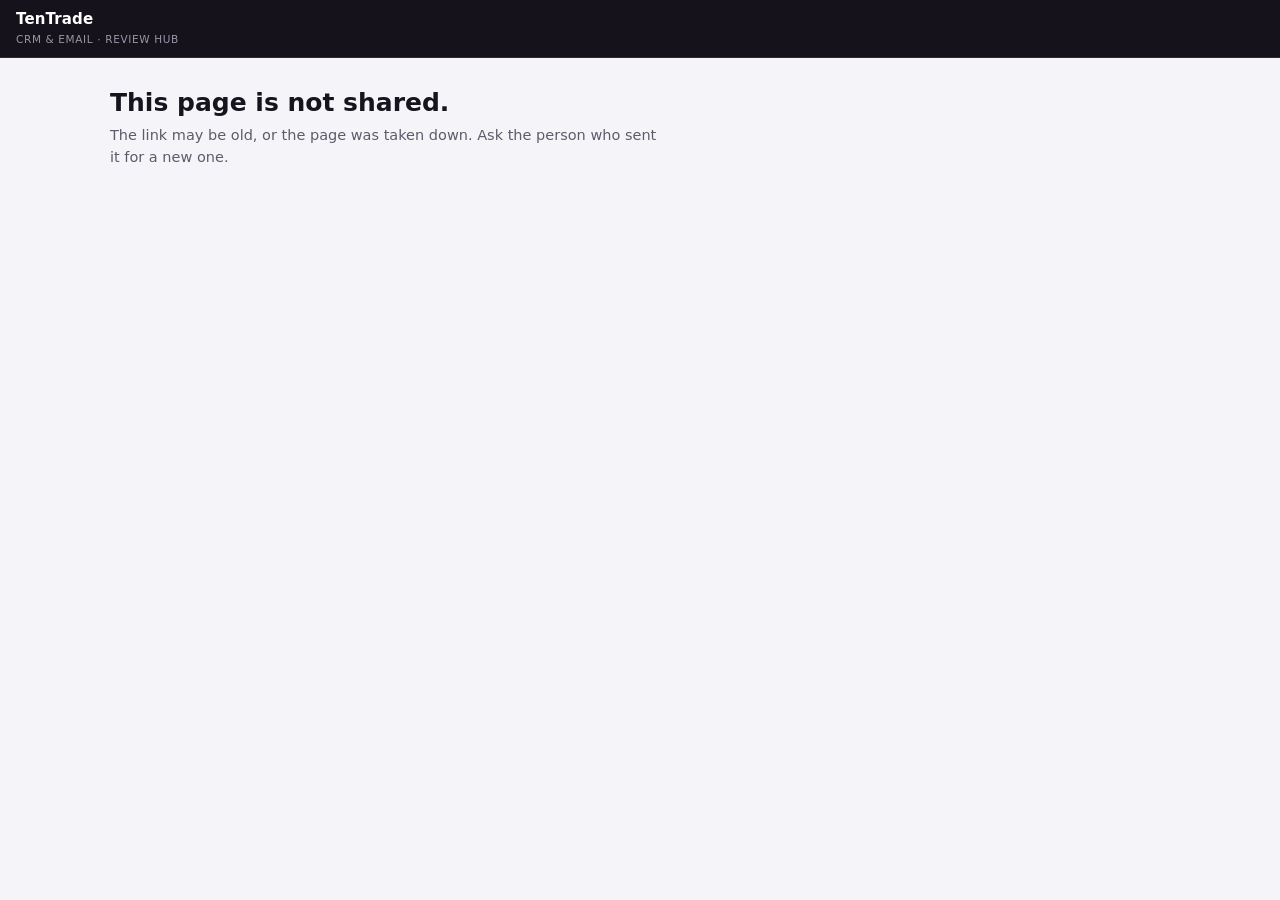
<file: view.html>
<!doctype html>
<html lang="en" data-theme="light">
<head>
<meta charset="utf-8">
<meta name="viewport" content="width=device-width, initial-scale=1">
<meta name="robots" content="noindex,nofollow">
<meta name="referrer" content="no-referrer">
<title>Hub</title>
<!-- The public view of a share, one hub page or a set of them (src/hub/public-view.js makes the copy; src/hub/INDEX.md,
     “Public view”). Plain shell: this page and view.js hold no hub data. The copy is fetched from Storage by the token
     after the #. -->
<link rel="stylesheet" href="chassis/hub-core.css?v=d09116bc80">
<link rel="stylesheet" href="chassis/hub-modules.css?v=7d84d23954">
<link rel="stylesheet" href="chassis/modules/previews.css?v=298515d174">
<link rel="stylesheet" href="skin.css?v=e195833b1e">
</head>
<body class="app-body pv-public">
<header class="app-bar" id="app-bar">
  <span class="brand" id="app-brand"></span>
  <div class="bar-right" id="app-right"><button type="button" class="pg-print pv-share" id="pv-share" hidden></button><button type="button" class="pg-print" id="pv-print" hidden></button></div>
</header>
<div class="app-grid">
  <nav class="pv-menu" id="pv-menu" hidden></nav>
  <main class="app-main" id="app-main" tabindex="-1"></main>
</div>
<div class="app-scrim" id="app-scrim" hidden></div>
<aside class="app-drawer" id="app-drawer" aria-hidden="true" aria-labelledby="drawer-title" inert>
  <div class="drawer-head">
    <div class="drawer-id"><h2 id="drawer-title"></h2><div class="drawer-sub" id="drawer-sub"></div></div>
    <button class="drawer-close" id="drawer-close" type="button">&times;</button>
  </div>
  <div class="drawer-body" id="drawer-body"></div>
</aside>
<script src="hub.config.js?v=8cc6a3afb7"></script>
<script src="firebase-config.js?v=cc61c74294"></script>
<script src="view.js?v=57c8de7e51"></script>
</body>
</html>
</file>
<file: chassis/hub-core.css>
/* hub-chassis core styles: three panels (navigation · main · drawer), page parts, focus and print rules.
 * Every value is a --hub-* token. Brand colours are set once under the governed token names (library/design/colors,
 * see library/patterns/branding-atomization.md) and the --hub-* brand names alias them. hub.config.js overrides the light
 * set through `tokens` and the dark set through `tokensDark`. Everything else is a chassis token: status, chart series,
 * card, sizes and the accent tint, which waits for the library's tint scale (library/design/INDEX.md). */
:root{color-scheme:light;
  --surface-base:#f7f7f5;--surface-tint:#f0efeb;--rule:#e3e3df;--text-default:#1c1d21;--text-soft:#5e6068;--neutral-deep:#111114;--primary-deep:#3f4bd0;
  --hub-bg:var(--surface-base);--hub-soft:var(--surface-tint);--hub-line:var(--rule);--hub-ink:var(--text-default);--hub-mute:var(--text-soft);
  --hub-head:var(--neutral-deep);--hub-accent:var(--primary-deep);
  --hub-card:#fff;--hub-accent-soft:#e7e8fb;--hub-on-accent:#fff;
  --hub-ok:#1a7a4c;--hub-ok-bg:#e4f4ec;--hub-warn:#8a5d00;--hub-warn-bg:#fbf0d8;--hub-bad:#b3261e;--hub-bad-bg:#fbe9e7;
  /* chart series: run the palette through a contrast validator when a hub changes them (config `tokens.s1` to `s5`) */
  --hub-s1:#3f6fd8;--hub-s2:#e05635;--hub-s3:#1f8a6f;--hub-s4:#c99700;--hub-s5:#8e5bb5;
  --hub-nav-w:280px;--hub-drawer-w:440px;--hub-drawer-wide:640px;--hub-drawer-xwide:900px;--hub-shadow:rgba(20,20,30,.12);
  --hub-font:system-ui,-apple-system,"Segoe UI",Roboto,Arial,sans-serif;--hub-font-head:var(--hub-font);--hub-mono:ui-monospace,SFMono-Regular,Menlo,Consolas,monospace}
@media (prefers-color-scheme:dark){:root:not([data-theme="light"]){color-scheme:dark;
  --surface-base:#161614;--surface-tint:#282825;--rule:#34342f;--text-default:#ecebe6;--text-soft:#a5a39b;--neutral-deep:#f6f5f0;--primary-deep:#8f9cf5;
  --hub-card:#1f1f1c;--hub-accent-soft:#2b2e4d;--hub-on-accent:#14141c;
  --hub-ok:#6fd0a0;--hub-ok-bg:#16332a;--hub-warn:#e6bd63;--hub-warn-bg:#3a2e12;--hub-bad:#f1998f;--hub-bad-bg:#401e1a;
  --hub-s1:#7fa2f0;--hub-s2:#f0876b;--hub-s3:#5cc4a6;--hub-s4:#e0bb46;--hub-s5:#bb93dc;--hub-shadow:rgba(0,0,0,.45)}}
:root[data-theme="dark"]{color-scheme:dark;
  --surface-base:#161614;--surface-tint:#282825;--rule:#34342f;--text-default:#ecebe6;--text-soft:#a5a39b;--neutral-deep:#f6f5f0;--primary-deep:#8f9cf5;
  --hub-card:#1f1f1c;--hub-accent-soft:#2b2e4d;--hub-on-accent:#14141c;
  --hub-ok:#6fd0a0;--hub-ok-bg:#16332a;--hub-warn:#e6bd63;--hub-warn-bg:#3a2e12;--hub-bad:#f1998f;--hub-bad-bg:#401e1a;
  --hub-s1:#7fa2f0;--hub-s2:#f0876b;--hub-s3:#5cc4a6;--hub-s4:#e0bb46;--hub-s5:#bb93dc;--hub-shadow:rgba(0,0,0,.45)}
*{box-sizing:border-box}
html:has(.app-body){overflow:hidden}
.app-body{margin:0;height:100vh;height:100dvh;overflow:hidden;display:flex;flex-direction:column;max-width:100vw;background:var(--hub-bg);color:var(--hub-ink);font:14px/1.5 var(--hub-font)}
.app-body a{color:var(--hub-accent)}
.app-body h1,.app-body h2,.app-body h3{font-family:var(--hub-font-head);color:var(--hub-head)}
.app-main h1{font-size:24px;line-height:1.2;margin:0 0 6px}.app-main h2{font-size:16px;margin:26px 0 10px}.app-main h3{font-size:14px;margin:0 0 4px}
.app-body img{max-width:100%}
:focus-visible{outline:2px solid var(--hub-accent);outline-offset:2px}
.hub-skip{position:fixed;left:8px;top:-60px;z-index:100;background:var(--hub-card);color:var(--hub-ink);padding:8px 12px;border:1px solid var(--hub-line);border-radius:6px}
.hub-skip:focus{top:8px}
.hub-status{position:fixed;left:50%;bottom:18px;transform:translateX(-50%);z-index:90;background:var(--hub-head);color:var(--hub-bg);border-radius:8px;font-size:13px;padding:0;max-width:90vw}
.hub-status:not(:empty){padding:8px 14px}
/* top bar */
.app-bar{flex:0 0 auto;display:flex;align-items:center;gap:12px;padding:8px 16px;background:var(--hub-card);border-bottom:1px solid var(--hub-line);min-width:0;position:relative;z-index:50}
.app-menu{display:none;padding:0;width:36px;height:34px;font-size:18px;line-height:1;border:1px solid var(--hub-line);background:var(--hub-card);color:var(--hub-head);border-radius:7px;cursor:pointer}
.app-body .brand{display:flex;align-items:baseline;gap:8px;font-weight:700;font-size:15px;color:var(--hub-head);text-decoration:none;white-space:nowrap;min-width:0}
.brand small{font-weight:400;font-size:12px;color:var(--hub-mute);overflow:hidden;text-overflow:ellipsis}
.brand img,.brand svg{height:22px;width:auto;align-self:center}
.bar-right{margin-left:auto;display:flex;align-items:center;gap:8px;flex-wrap:wrap;justify-content:flex-end;min-width:0}
.topbtn,.btn{font:inherit;font-size:13px;border:1px solid var(--hub-line);background:var(--hub-card);color:var(--hub-ink);border-radius:7px;padding:5px 10px;cursor:pointer;text-decoration:none;display:inline-flex;align-items:center;gap:6px}
.topbtn:hover,.btn:hover{background:var(--hub-soft)}
.btn[aria-pressed="true"]{background:var(--hub-accent-soft);border-color:var(--hub-accent);color:var(--hub-head)}
.linkbtn{font:inherit;font-size:12.5px;border:0;background:none;color:var(--hub-accent);padding:2px 4px;cursor:pointer;text-decoration:underline;text-underline-offset:2px}
.seg{display:inline-flex;border:1px solid var(--hub-line);border-radius:7px;overflow:hidden}
.seg button{font:inherit;font-size:12.5px;border:0;background:var(--hub-card);color:var(--hub-mute);padding:5px 9px;cursor:pointer}
.seg button[aria-pressed="true"]{background:var(--hub-accent);color:var(--hub-on-accent)}
.bar-field{display:inline-flex;align-items:center;gap:6px;font-size:12.5px;color:var(--hub-mute)}
.bar-field select{font:inherit;font-size:12.5px;border:1px solid var(--hub-line);border-radius:6px;background:var(--hub-card);color:var(--hub-ink);padding:4px 6px}
/* panels */
.app-grid{flex:1 1 auto;display:grid;grid-template-columns:var(--hub-nav-w) minmax(0,1fr);min-height:0}
.app-nav{background:var(--hub-card);border-right:1px solid var(--hub-line);overflow:auto;padding:10px 10px 40px;min-height:0}
.app-filter{width:100%;font:inherit;font-size:13px;padding:7px 9px;border:1px solid var(--hub-line);border-radius:6px;margin:0 0 4px;background:var(--hub-bg);color:var(--hub-ink)}
.tree,.tree ul{list-style:none;margin:0;padding:0}.tree ul{padding-left:18px}
.tree .sec{font-size:10.5px;letter-spacing:.08em;text-transform:uppercase;color:var(--hub-mute);padding:12px 6px 4px}
.tree .row{display:flex;align-items:center;gap:2px;border-radius:6px;min-width:0}
.tree .row:hover{background:var(--hub-soft)}.tree .row.cur{background:var(--hub-accent-soft)}
.tree .row a{flex:1 1 auto;min-width:0;color:var(--hub-ink);text-decoration:none;padding:5px 6px;font-size:13px;overflow:hidden;text-overflow:ellipsis;white-space:nowrap}
.tree .row.cur a{color:var(--hub-head);font-weight:600}
.tree .tog{flex:0 0 auto;width:20px;height:24px;border:0;background:none;color:var(--hub-mute);cursor:pointer;font-size:9px;padding:0;transition:transform .12s}
.tree .tog[aria-expanded="true"]{transform:rotate(90deg)}.tree .tog.leaf{visibility:hidden}
.tree .cnt,.cnt{font-size:11px;color:var(--hub-mute);font-variant-numeric:tabular-nums;padding-right:6px}
.dot{display:inline-block;width:8px;height:8px;border-radius:50%;margin-right:6px;background:var(--hub-line)}
.dot.ok{background:var(--hub-ok)}.dot.warn{background:var(--hub-warn)}.dot.bad{background:var(--hub-bad)}.dot.on{background:var(--hub-accent)}
.app-main{position:relative;overflow:auto;min-width:0;min-height:0;padding:20px 28px 60px;transition:margin-right .18s ease;outline:none}
.app-main.flush{padding:0}.app-main.flush .crumbs{margin:0;padding:10px 20px}
.app-scrim{position:fixed;inset:0;background:rgba(0,0,0,.28);z-index:55}
.app-drawer{position:fixed;top:var(--htop,50px);right:0;bottom:0;width:var(--hub-drawer-w);max-width:100vw;background:var(--hub-card);border-left:1px solid var(--hub-line);box-shadow:-8px 0 24px var(--hub-shadow);transform:translateX(105%);visibility:hidden;transition:transform .18s ease,visibility 0s .18s;z-index:60;display:flex;flex-direction:column}
.app-drawer.open{transform:none;visibility:visible;transition:transform .18s ease,visibility 0s}
.app-drawer.wide{width:var(--hub-drawer-wide)}.app-drawer.xwide{width:min(var(--hub-drawer-xwide),92vw)}
.drawer-head{display:flex;align-items:flex-start;gap:8px;padding:14px 16px 10px;border-bottom:1px solid var(--hub-line)}
.drawer-nav{flex:none;display:flex;gap:4px}
.drawer-arrow{width:28px;height:28px;padding:0;border:1px solid var(--hub-line);border-radius:6px;background:none;color:var(--hub-ink);font-size:15px;line-height:1;cursor:pointer}
.drawer-arrow:hover:not(:disabled){border-color:var(--hub-accent)}
.drawer-arrow:disabled{color:var(--hub-mute);opacity:.45;cursor:default}
.drawer-id{flex:1 1 auto;min-width:0}
.drawer-head h2{margin:0;font-size:16px;overflow-wrap:anywhere}
.drawer-sub{font-size:12.5px;color:var(--hub-mute)}
.drawer-close{border:0;background:none;padding:0 4px;font-size:24px;line-height:1;cursor:pointer;color:var(--hub-mute)}
.drawer-body{flex:1 1 auto;overflow:auto;padding:0 16px 24px;font-size:13px;line-height:1.55;overflow-wrap:anywhere}
.dtabs{position:sticky;top:0;background:var(--hub-card);display:flex;flex-wrap:wrap;gap:2px;border-bottom:1px solid var(--hub-line);margin:0 -16px 12px;padding:0 12px;z-index:1}
.dtabs button{font:inherit;font-size:13px;border:0;background:none;color:var(--hub-mute);padding:9px 10px 8px;border-bottom:2px solid transparent;cursor:pointer}
.dtabs button[aria-selected="true"]{color:var(--hub-head);border-bottom-color:var(--hub-accent);font-weight:600}
.dpanel{padding-top:12px}.dtabs + .dpanel{padding-top:0}
/* breadcrumb with sibling switcher */
.crumbs{display:flex;flex-wrap:wrap;gap:2px 4px;align-items:center;font-size:12.5px;color:var(--hub-mute);margin:0 0 14px}
.crumbs .sep{padding:0 2px}
.bc-item{position:relative;display:inline-flex;align-items:center;max-width:100%}
.bc-item>a{color:var(--hub-mute);text-decoration:none;overflow:hidden;text-overflow:ellipsis;white-space:nowrap;max-width:42ch}
.bc-item>a:hover{color:var(--hub-ink);text-decoration:underline}.bc-item.last>a{color:var(--hub-head);font-weight:600}
.bc-dd{width:20px;height:20px;margin-left:1px;border:0;border-radius:4px;background:none;cursor:pointer;color:inherit;font-size:9px;padding:0}
.bc-dd:hover,.bc-dd[aria-expanded="true"]{background:var(--hub-soft)}
.bc-menu{position:absolute;left:0;top:100%;z-index:40;min-width:230px;max-width:min(360px,80vw);background:var(--hub-card);border:1px solid var(--hub-line);border-radius:8px;box-shadow:0 6px 20px var(--hub-shadow);padding:6px}
.bc-filter{width:100%;font:inherit;font-size:12.5px;padding:5px 7px;border:1px solid var(--hub-line);border-radius:5px;margin-bottom:4px;background:var(--hub-bg);color:var(--hub-ink)}
.bc-list{max-height:300px;overflow:auto;display:flex;flex-direction:column}
.bc-list a{display:flex;justify-content:space-between;gap:8px;padding:5px 7px;border-radius:5px;color:var(--hub-ink);text-decoration:none;font-size:13px}
.bc-list a:hover,.bc-list a:focus{background:var(--hub-soft)}.bc-list a.cur{font-weight:600}.bc-list a[hidden]{display:none}
/* page parts */
.lead{color:var(--hub-mute);font-size:14.5px;margin:0 0 16px;max-width:72ch}
.mtabs{display:flex;flex-wrap:wrap;gap:2px;border-bottom:1px solid var(--hub-line);margin:0 0 16px}
.mtabs a{text-decoration:none;color:var(--hub-mute);font-size:13px;padding:8px 12px 7px;border-bottom:2px solid transparent}
.mtabs a[aria-selected="true"]{color:var(--hub-head);border-bottom-color:var(--hub-accent);font-weight:600}
.kv{display:grid;grid-template-columns:minmax(90px,34%) minmax(0,1fr);gap:4px 12px;margin:0}
.kv dt{color:var(--hub-mute)}.kv dd{margin:0;min-width:0}
.tiles{display:grid;grid-template-columns:repeat(auto-fill,minmax(190px,1fr));gap:12px;margin:0 0 16px}
.tile{background:var(--hub-card);border:1px solid var(--hub-line);border-radius:10px;padding:12px 14px;min-width:0}
.tile .k{font-size:12px;color:var(--hub-mute)}.tile .v{font-size:22px;font-weight:700;color:var(--hub-head);font-variant-numeric:tabular-nums}.tile .s{font-size:12px;color:var(--hub-mute)}
.tile[data-d]{cursor:pointer}.tile[data-d]:hover{border-color:var(--hub-mute)}
.search{width:min(320px,100%);font:inherit;font-size:13px;padding:7px 9px;border:1px solid var(--hub-line);border-radius:6px;background:var(--hub-card);color:var(--hub-ink);margin:0 0 10px}
.scroll{overflow-x:auto;max-width:100%}
.tbl{width:100%;border-collapse:collapse;background:var(--hub-card);border:1px solid var(--hub-line);font-size:13px}
.tbl th{text-align:left;font-weight:600;font-size:11.5px;color:var(--hub-mute);padding:8px 10px;border-bottom:1px solid var(--hub-line);background:var(--hub-soft);white-space:nowrap}
.tbl td{padding:7px 10px;border-bottom:1px solid var(--hub-line);vertical-align:top}
.tbl td.num,.tbl th.num{text-align:right;font-variant-numeric:tabular-nums;white-space:nowrap}
.tbl tr[data-d]{cursor:pointer}.tbl tr[data-d]:hover td{background:var(--hub-soft)}
.tbl tr.sel td,.sel{background:var(--hub-accent-soft)}
.empty{color:var(--hub-mute);padding:10px 0}
.notfound{max-width:60ch}.notfound code{font-family:var(--hub-mono);background:var(--hub-soft);padding:1px 5px;border-radius:4px;overflow-wrap:anywhere}
.chip{display:inline-block;font-size:11px;font-weight:600;line-height:1.5;padding:1px 7px;border-radius:999px;background:var(--hub-soft);color:var(--hub-mute);margin-right:4px;white-space:nowrap;border:0}
.chip.ok{background:var(--hub-ok-bg);color:var(--hub-ok)}.chip.warn{background:var(--hub-warn-bg);color:var(--hub-warn)}.chip.bad{background:var(--hub-bad-bg);color:var(--hub-bad)}
@media (min-width:1200px){.app-body.has-drawer .app-main{margin-right:var(--hub-drawer-w)}.app-body.has-drawer.drawer-wide .app-main{margin-right:var(--hub-drawer-wide)}.app-body.has-drawer.drawer-xwide .app-main{margin-right:min(var(--hub-drawer-xwide),60vw)}.app-drawer.xwide{width:min(var(--hub-drawer-xwide),60vw)}.app-scrim{display:none}}
@media (max-width:760px){
  .app-bar{gap:8px;padding:8px 12px}.app-menu{display:inline-block}
  .brand small{display:none}
  .app-grid{grid-template-columns:minmax(0,1fr)}
  .app-nav{position:fixed;top:var(--htop,50px);left:0;bottom:0;width:300px;max-width:88vw;z-index:55;transform:translateX(-105%);visibility:hidden;transition:transform .18s ease,visibility 0s .18s;box-shadow:8px 0 24px var(--hub-shadow)}
  .app-nav.open{transform:none;visibility:visible;transition:transform .18s ease,visibility 0s}
  .app-drawer,.app-drawer.wide,.app-drawer.xwide{width:100vw}
  .app-main{padding:16px 16px 60px}
  .kv{grid-template-columns:minmax(0,1fr)}.kv dt{margin-top:6px}
}
@media (prefers-reduced-motion:reduce){*,*::before,*::after{transition:none!important;animation:none!important;scroll-behavior:auto!important}}
@media print{
  html:has(.app-body){overflow:visible}
  .app-body{height:auto;overflow:visible;display:block}.app-grid{display:block}
  .app-main,.app-nav{overflow:visible}.app-main{padding:0;margin:0!important}
  .app-nav,.app-drawer,.app-scrim,.app-menu,.bar-right,.hub-skip,.hub-status,.bc-dd,.search,.tk-tools{display:none!important}
  /* the review widget's chrome and anything it marks to skip; the classes it puts on content (anchors, highlights) stay */
  .review-sidebar,.review-sidebar-toggle,.review-toggle,.review-toggle-btn,.review-banner,.review-floating-pill,.review-pill-container,.review-modal,.review-modal-backdrop,.review-toast,.rw-dots,[data-review-skip]{display:none!important}
  .app-main .scroll,.app-main .table-scroll{overflow:visible}   /* a scrolling box prints as one block; visible lets a long table run on */
  .app-main tr,.app-main .tile,.app-main h1,.app-main h2,.app-main h3{break-inside:avoid}
  .app-main h1,.app-main h2,.app-main h3{break-after:avoid}
}
/* the gate's form, on the hub's tokens; the markup is in chassis/index.gated.html (password) and index.key-gated.html (email) */
#gate{position:fixed;inset:0;z-index:200;display:flex;align-items:center;justify-content:center;padding:16px;background:var(--hub-bg);color:var(--hub-ink)}
#gate[hidden]{display:none}#gate [hidden]{display:none}
#gate-form{width:100%;max-width:380px;background:var(--hub-card);border:1px solid var(--hub-line);border-radius:14px;padding:28px 24px}
#gate-form h1{margin:0 0 6px;font-size:20px;color:var(--hub-head)}#gate-form p{margin:0 0 18px;color:var(--hub-mute);font-size:14px}
#gate-form label{display:block;margin-bottom:4px;font-size:14px}
#gate-pw,#gate-input{width:100%;min-height:44px;padding:10px 12px;font:inherit;border:1px solid var(--hub-line);border-radius:8px;background:var(--hub-bg);color:var(--hub-ink)}
#gate-form button[type=submit]{width:100%;min-height:44px;margin-top:12px;font:inherit;font-weight:600;border:0;border-radius:8px;background:var(--hub-accent);color:var(--hub-on-accent);cursor:pointer}
#gate-form button:disabled{opacity:.6;cursor:wait}#gate-msg{min-height:1.5em;margin:12px 0 0;color:var(--hub-bad);font-size:14px}
#gate-retry,#gate-out{margin-top:12px;font:inherit;background:none;border:0;padding:0;color:var(--hub-ink);text-decoration:underline;cursor:pointer}
</file>
<file: chassis/hub-modules.css>
/* Styles for the optional kits. Costs nothing when a kit is not loaded. */
.fig{background:var(--hub-card);border:1px solid var(--hub-line);border-radius:10px;padding:12px 14px;margin:0 0 16px;min-width:0}
.fig figcaption{display:flex;justify-content:space-between;gap:12px;align-items:flex-start;margin:0 0 6px}
.fig figcaption b{display:block;color:var(--hub-head)}.fig figcaption span{font-size:12px;color:var(--hub-mute)}
.fig-table{display:none}.fig.as-table .fig-table{display:block}.fig.as-table .plot,.fig.as-table .legend{display:none}
.legend{display:flex;flex-wrap:wrap;gap:4px 12px;font-size:12px;color:var(--hub-mute);margin:0 0 6px}.legend i,.chart-tip i{display:inline-block;width:10px;height:10px;border-radius:2px;margin-right:5px}
.plot svg{display:block;width:100%;height:auto}.plot .gl{stroke:var(--hub-line);stroke-width:1}.plot .ax{font-size:11px;fill:var(--hub-mute)}
.plot .hit{fill:transparent;cursor:crosshair}.plot [data-tip]:focus{outline:none}.plot rect.hit:focus{fill:var(--hub-accent-soft);fill-opacity:.5}.plot .hbar:focus-visible,.plot .fstep:focus-visible{outline:2px solid var(--hub-accent)}
.hbar{display:grid;grid-template-columns:minmax(80px,32%) minmax(0,1fr);gap:8px;align-items:center;padding:3px 0;font-size:13px}
.hbar .l,.fstep .l{overflow:hidden;text-overflow:ellipsis;white-space:nowrap}.hbar .t{display:flex;align-items:center;gap:6px;min-width:0}.hbar .t i{display:block;height:9px;border-radius:5px;min-width:2px}.hbar .t b{font-size:12px;font-variant-numeric:tabular-nums}
.fstep{display:grid;grid-template-columns:minmax(80px,28%) minmax(0,1fr) 92px;gap:8px;align-items:center;padding:3px 0;font-size:13px}.fstep .t{background:var(--hub-soft);border-radius:5px;height:12px;overflow:hidden}.fstep .t i{display:block;height:100%;background:var(--hub-s1)}.fstep .v{display:flex;justify-content:space-between;gap:6px;font-variant-numeric:tabular-nums}.fstep .v span{color:var(--hub-mute)}
.meter{margin:0 0 12px}.meter-t{display:flex;gap:8px;align-items:baseline}.meter-t b{font-size:18px;color:var(--hub-head)}.meter-t span{font-size:12px;color:var(--hub-mute)}.meter-b{height:8px;background:var(--hub-soft);border-radius:5px;overflow:hidden}.meter-b i{display:block;height:100%;background:var(--hub-s1)}
.spark{width:96px;height:26px;vertical-align:middle}
.chart-tip{position:fixed;z-index:95;max-width:260px;background:var(--hub-head);color:var(--hub-bg);font-size:12px;padding:6px 9px;border-radius:7px;pointer-events:none}.chart-tip .tt-h{font-weight:700}
.tk-tools{display:flex;flex-wrap:wrap;gap:8px;align-items:center;margin:0 0 6px}.tk-tools .search{margin:0}.tk-filters{display:inline-flex;flex-wrap:wrap;gap:6px;align-items:center}
.tk-f{position:relative}.tk-f summary{list-style:none;cursor:pointer;font-size:13px;border:1px solid var(--hub-line);border-radius:7px;padding:5px 9px;background:var(--hub-card)}.tk-f summary::-webkit-details-marker{display:none}
.tk-menu{position:absolute;z-index:30;top:calc(100% + 4px);left:0;min-width:200px;max-height:280px;overflow:auto;background:var(--hub-card);border:1px solid var(--hub-line);border-radius:8px;box-shadow:0 6px 20px var(--hub-shadow);padding:6px}.tk-menu label{display:flex;gap:6px;align-items:center;font-size:13px;padding:3px 4px}
.tk-count{font-size:12px;color:var(--hub-mute);margin:0 0 6px}.tk-sort{font:inherit;font-weight:600;border:0;background:none;color:inherit;cursor:pointer;padding:0}
.stalebar,.notice{display:flex;flex-wrap:wrap;gap:6px;align-items:baseline;background:var(--hub-warn-bg);color:var(--hub-ink);border-radius:8px;padding:7px 10px;font-size:13px;margin:0 0 12px}
.notice{background:var(--hub-soft)}
.pf-tools,.cv-tools{display:flex;flex-wrap:wrap;gap:6px;align-items:center;margin:0 0 8px}.pf-scale,.cv-hint{font-size:12px;color:var(--hub-mute)}
.pf-wrap{overflow:hidden;background:var(--hub-soft);border:1px solid var(--hub-line);border-radius:8px}.pf-hold{transform-origin:0 0}.pf-hold iframe{display:block;width:100%;height:100%;border:0;background:#fff}
.cv-svg{display:block;width:100%;height:min(60vh,520px);background:var(--hub-card);border:1px solid var(--hub-line);border-radius:8px;touch-action:none;cursor:grab}.cv-svg [data-d]{cursor:pointer}.cv-svg .sel rect,.cv-svg .sel circle{stroke:var(--hub-accent);stroke-width:2}
.appr{border:1px solid var(--hub-line);border-radius:8px;padding:10px;margin:0 0 12px}.appr label{display:block;font-size:12px;color:var(--hub-mute);margin:0 0 6px}.appr input{display:block;width:100%;font:inherit;font-size:13px;padding:5px 7px;border:1px solid var(--hub-line);border-radius:5px;background:var(--hub-bg);color:var(--hub-ink)}.appr-do{display:flex;flex-wrap:wrap;gap:6px}
.twocol{display:grid;grid-template-columns:repeat(2,minmax(0,1fr));gap:16px}@media (max-width:900px){.twocol{grid-template-columns:minmax(0,1fr)}}
@media (max-width:760px){.fstep{grid-template-columns:minmax(70px,34%) minmax(0,1fr) 78px}}
</file>
<file: chassis/modules/previews.css>
/* M8 platform previews. Platform colours are deliberate: they reproduce the platforms shown, and are not brand. */
:is(.ph-scope,.hp){--primary-deep:var(--hub-accent);--accent:var(--primary-deep);--accent-strong:var(--hub-accent);--accent-soft:var(--hub-accent-soft);--ink:var(--hub-ink);--ink-2:var(--hub-head);--ink-muted:var(--hub-mute);--bg:var(--hub-bg);--bg-alt:var(--hub-soft);--hairline:var(--hub-line);--sidebar:var(--hub-head);--on-dark:var(--hub-bg);--ease:cubic-bezier(.4,0,.2,1);--li:#0a66c2;--fb:#1877f2;--ig:#c9367f;--font-display:var(--hub-font-head);--font-body:var(--hub-font)}
.hp .social{padding:2rem 2.5rem 3rem;max-width:1320px;margin:0 auto}
.hp .social h1{font-family:var(--font-display);font-weight:400;text-transform:uppercase;font-size:2.3rem;line-height:1;color:var(--ink)}
.hp .social .lede{color:var(--ink-muted);font-size:.95rem;margin:.4rem 0 1.25rem}
.hp .filters{display:flex;flex-wrap:wrap;gap:.5rem;align-items:center;margin-bottom:1.5rem;position:sticky;top:0;background:var(--bg);padding:.5rem 0;z-index:2}
.hp .chip{border:1px solid var(--hairline);background:#fff;border-radius:999px;padding:.4rem .9rem;font-size:.82rem;font-weight:700;color:var(--ink);cursor:pointer}
.hp .chip:hover{border-color:var(--accent)}
.hp .chip.active{background:var(--ink);color:#fff;border-color:var(--ink)}
.hp .chip .dot{display:inline-block;width:9px;height:9px;border-radius:3px;margin-right:.4rem;vertical-align:middle}
.hp .article-filter{margin-left:auto;font-size:.82rem;color:var(--ink-muted)}
.hp .article-filter b{color:var(--ink)}
.hp .article-filter a{color:var(--accent-strong);font-weight:700;cursor:pointer;margin-left:.5rem}
.hp .art-group{margin-bottom:2rem;border-top:1px solid var(--hairline);padding-top:1.5rem}
.hp .art-head{display:flex;align-items:center;gap:1rem;margin-bottom:1rem}
.hp .art-head img{width:52px;height:52px;border-radius:10px;object-fit:cover;flex-shrink:0}
.hp .art-head .meta h3{font-size:1.05rem;color:var(--ink);line-height:1.2}
.hp .art-head .meta span{font-size:.78rem;color:var(--ink-muted)}
.hp .art-head .links{margin-left:auto;display:flex;gap:.5rem}
.hp .art-head .links a{font-size:.78rem;font-weight:700;color:var(--accent-strong);text-decoration:none;border:1px solid var(--hairline);padding:.35rem .7rem;border-radius:7px;cursor:pointer}
.hp .art-head .links a:hover{border-color:var(--accent)}
.hp .posts{display:grid;grid-template-columns:repeat(3,1fr);gap:1.25rem}
@media(max-width:1050px){.hp .posts{grid-template-columns:repeat(2,1fr)}
}
@media(max-width:720px){.hp .posts{grid-template-columns:1fr}
}
.hp .post{background:#fff;border:1px solid var(--hairline);border-radius:14px;overflow:hidden;display:flex;flex-direction:column}
.hp .post__bar{display:flex;align-items:center;gap:.55rem;padding:.7rem .9rem;border-bottom:1px solid var(--hairline)}
.hp .post__pf{width:26px;height:26px;border-radius:7px;display:flex;align-items:center;justify-content:center;color:#fff;font-weight:800;font-size:.8rem;flex-shrink:0}
.hp .post__bar b{font-size:.85rem;color:var(--ink)}
.hp .post__bar small{font-size:.7rem;color:var(--ink-muted);margin-left:auto}
.hp .post__img{width:100%;aspect-ratio:4/3;object-fit:cover;display:block;background:#eee}
.hp .post.ig .post__img{aspect-ratio:1/1}
.hp .post__body{padding:.9rem 1rem 1.1rem;display:flex;flex-direction:column;flex:1}
.hp .post__cap{font-size:.86rem;line-height:1.5;color:var(--ink);white-space:pre-wrap;margin-bottom:.7rem}
.hp .post__tags{font-size:.78rem;color:var(--accent-strong);font-weight:600;line-height:1.6;word-break:break-word}
.hp .post__foot{margin-top:auto;padding-top:.7rem;font-size:.72rem;color:var(--ink-muted);border-top:1px dashed var(--hairline)}
.hp .post__foot b{color:var(--ink)}
.hp .gbp{padding:2rem 2.5rem 3rem;max-width:1120px;margin:0 auto}
.hp .gbp h1{font-family:var(--font-display);font-weight:400;letter-spacing:-.015em;font-size:2.3rem;color:var(--ink)}
.hp .gbp .lede{color:var(--ink-muted);font-size:.95rem;margin:.4rem 0 1.4rem;max-width:84ch}
.hp .gbp-audit{background:var(--ink);color:#fff;border-radius:14px;padding:1.6rem 1.8rem;margin-bottom:1.6rem}
.hp .gbp-audit .eyebrow{color:var(--accent);font-weight:700;font-size:.7rem;letter-spacing:.16em;text-transform:uppercase}
.hp .gbp-audit h2{font-family:var(--font-display);font-weight:400;font-size:1.7rem;color:#fff;margin:.4rem 0 .6rem;letter-spacing:-.01em}
.hp .gbp-audit p{color:#c9c7c0;font-size:.92rem;line-height:1.6;max-width:78ch}
.hp .audit-grid{display:grid;grid-template-columns:repeat(3,1fr);gap:.8rem;margin-top:1.2rem}
@media(max-width:820px){.hp .audit-grid{grid-template-columns:1fr 1fr}
}
.hp .audit-cell{background:rgba(255,255,255,.05);border:1px solid rgba(255,255,255,.14);border-radius:10px;padding:.75rem .9rem}
.hp .audit-cell .lab{font-size:.68rem;letter-spacing:.07em;text-transform:uppercase;color:rgba(255,255,255,.5);font-weight:700}
.hp .audit-cell .val{display:flex;align-items:center;gap:.5rem;margin-top:.3rem;font-weight:700;font-size:.98rem}
.hp .audit-cell .now{color:#e3736b}
.hp .audit-cell .arrow{color:rgba(255,255,255,.4)}
.hp .audit-cell .tgt{color:#7bd88f}
.hp .gbp-sub{font-family:var(--font-display);font-size:1.2rem;color:var(--ink);margin:1.6rem 0 .25rem}
.hp .gbp-note{font-size:.82rem;color:var(--ink-muted);margin-bottom:.9rem;max-width:80ch}
.hp .g{font-family:arial,'Helvetica Neue',sans-serif}
.hp .gcard{background:#fff;border:1px solid #dadce0;border-radius:12px;overflow:hidden}
.hp .gbp-head{display:grid;grid-template-columns:1fr 300px}
@media(max-width:820px){.hp .gbp-head{grid-template-columns:1fr}
}
.hp .gbp-head__main{padding:1.3rem 1.5rem}
.hp .gbp-head__main h3{font-size:1.7rem;font-weight:400;color:#202124;line-height:1.1}
.hp .g-rating{display:flex;align-items:center;gap:.35rem;margin:.4rem 0}
.hp .g-rating b{color:#202124;font-size:.95rem}
.hp .g-stars{color:#fbbc04;letter-spacing:1px;font-size:.95rem}
.hp .g-rating a{color:#1a73e8;font-size:.9rem;text-decoration:none}
.hp .g-cat{color:#5f6368;font-size:.92rem}
.hp .g-actions{display:flex;gap:1.5rem;margin:1.1rem 0 .4rem}
.hp .g-act{display:flex;flex-direction:column;align-items:center;gap:.3rem;color:#1a73e8;font-size:.72rem}
.hp .g-act .ic2{width:38px;height:38px;border-radius:50%;border:1px solid #dadce0;display:flex;align-items:center;justify-content:center;font-size:1rem}
.hp .g-info{margin-top:.8rem;border-top:1px solid #e8eaed;padding-top:.5rem}
.hp .g-info .row{display:flex;gap:.7rem;padding:.42rem 0;font-size:.86rem;color:#3c4043;align-items:flex-start}
.hp .g-info .row .gi{color:#5f6368;flex-shrink:0;width:18px;text-align:center}
.hp .g-info .row .open{color:#188038;font-weight:500}
.hp .g-info .row a{color:#1a73e8;text-decoration:none}
.hp .gbp-head__photos{display:grid;grid-template-columns:1fr 1fr;gap:2px;min-height:220px}
.hp .gbp-head__photos img{width:100%;height:100%;object-fit:cover;display:block}
.hp .gbp-head__photos img:first-child{grid-column:1/-1;height:150px}
.hp .g-sec{background:#fff;border:1px solid #dadce0;border-radius:12px;padding:1.2rem 1.4rem;margin-top:1rem}
.hp .g-sec__h{display:flex;align-items:baseline;justify-content:space-between;margin-bottom:.9rem}
.hp .g-sec__h h4{font-size:1.15rem;font-weight:500;color:#202124}
.hp .g-sec__h .more{color:#1a73e8;font-size:.85rem}
.hp .g-revsum{display:flex;align-items:center;gap:1.6rem;padding-bottom:1rem;border-bottom:1px solid #e8eaed;margin-bottom:.6rem}
.hp .g-revsum .big{font-size:2.8rem;font-weight:400;color:#202124;line-height:1}
.hp .g-revsum .big .s{color:#fbbc04;font-size:.9rem;display:block;letter-spacing:1px}
.hp .g-revsum .big .c{font-size:.72rem;color:#5f6368;display:block;margin-top:.2rem}
.hp .g-revsum .bars{flex:1}
.hp .g-bar{display:flex;align-items:center;gap:.5rem;font-size:.72rem;color:#5f6368;margin:.15rem 0}
.hp .g-bar .track{flex:1;height:9px;background:#e8eaed;border-radius:5px;overflow:hidden}
.hp .g-bar .fill{display:block;height:100%;background:#fbbc04}
.hp .g-rev{padding:.9rem 0;border-bottom:1px solid #f1f3f4}
.hp .g-rev:last-child{border-bottom:0}
.hp .g-rev__top{display:flex;align-items:center;gap:.6rem}
.hp .g-av{width:32px;height:32px;border-radius:50%;color:#fff;display:flex;align-items:center;justify-content:center;font-weight:500;flex-shrink:0;font-size:.85rem}
.hp .g-rev__who b{font-size:.9rem;color:#202124;font-weight:500;display:block}
.hp .g-rev__who span{font-size:.75rem;color:#5f6368}
.hp .g-rev__stars{color:#fbbc04;font-size:.8rem;margin:.45rem 0 .3rem;letter-spacing:1px}
.hp .g-rev__text{font-size:.88rem;color:#3c4043;line-height:1.55}
.hp .g-reply{background:#f8f9fa;border-radius:8px;padding:.7rem .85rem;margin-top:.6rem}
.hp .g-reply b{font-size:.78rem;color:#202124}
.hp .g-reply span{font-size:.7rem;color:#5f6368;margin-left:.3rem}
.hp .g-reply p{font-size:.82rem;color:#3c4043;line-height:1.5;margin-top:.25rem}
.hp .g-posts{display:grid;grid-template-columns:repeat(auto-fill,minmax(220px,1fr));gap:1rem}
.hp .g-post{border:1px solid #dadce0;border-radius:10px;overflow:hidden;display:flex;flex-direction:column}
.hp .g-post img{width:100%;height:130px;object-fit:cover;display:block}
.hp .g-post__b{padding:.7rem .8rem .9rem;display:flex;flex-direction:column;flex:1}
.hp .g-post__type{font-size:.66rem;font-weight:700;letter-spacing:.05em;text-transform:uppercase;color:#1a73e8}
.hp .g-post__b b{display:block;font-size:.9rem;color:#202124;margin:.2rem 0 .25rem;line-height:1.25}
.hp .g-post__b p{font-size:.78rem;color:#5f6368;line-height:1.4;flex:1}
.hp .g-post__cta{color:#1a73e8;font-size:.82rem;font-weight:500;margin-top:.6rem}
.hp .g-prods{display:grid;grid-template-columns:repeat(auto-fill,minmax(205px,1fr));gap:1rem}
.hp .g-prod{border:1px solid #dadce0;border-radius:10px;overflow:hidden}
.hp .g-prod img{width:100%;height:120px;object-fit:cover;display:block}
.hp .g-prod__b{padding:.65rem .8rem .8rem}
.hp .g-prod__b b{font-size:.9rem;color:#202124;display:block}
.hp .g-prod__b .price{color:#188038;font-size:.82rem;font-weight:500;margin:.15rem 0}
.hp .g-prod__b p{font-size:.76rem;color:#5f6368;line-height:1.4}
.hp .g-qa{padding:.85rem 0;border-bottom:1px solid #f1f3f4}
.hp .g-qa:last-child{border-bottom:0}
.hp .g-qa__q{display:flex;gap:.6rem;font-size:.9rem;color:#202124;font-weight:500}
.hp .g-qa__q .qm{color:#5f6368}
.hp .g-qa__a{display:flex;gap:.6rem;margin-top:.5rem;font-size:.85rem;color:#3c4043;line-height:1.5}
.hp .g-qa__a .badge-o{font-size:.64rem;background:#e8f0fe;color:#1a73e8;padding:.1rem .4rem;border-radius:4px;font-weight:700;flex-shrink:0;height:fit-content;margin-top:.1rem}
.hp .tp{font-family:'Helvetica Neue',Arial,sans-serif}
.hp .tp-head{background:#fff;border:1px solid #e6e6ea;border-radius:12px;padding:1.5rem 1.6rem}
.hp .tp-head h3{font-size:1.7rem;font-weight:700;color:#191919;line-height:1.1}
.hp .tp-domain{color:#00857a;font-size:.9rem;text-decoration:none;display:inline-block;margin:.2rem 0 .95rem}
.hp .tp-score{display:flex;align-items:center;gap:.9rem;flex-wrap:wrap}
.hp .tp-stars{display:inline-flex;gap:3px}
.hp .tpsq{width:28px;height:28px;background:#00b67a;display:inline-flex;align-items:center;justify-content:center;border-radius:3px;color:#fff;font-size:16px;line-height:1;flex:0 0 auto}
.hp .tpsq.sm{width:20px;height:20px;font-size:12px;border-radius:2px}
.hp .tpsq.off{background:#dcdce3}
.hp .tp-trustscore{font-size:1rem;color:#191919}
.hp .tp-trustscore b{font-weight:700}
.hp .tp-meta{margin-top:.75rem;color:#6b6b6b;font-size:.9rem}
.hp .tp-meta b{color:#191919;font-weight:700}
.hp .tp-verified{margin-top:.55rem;color:#00857a;font-weight:600;font-size:.82rem;display:inline-flex;align-items:center;gap:.35rem}
.hp .tp-sec{background:#fff;border:1px solid #e6e6ea;border-radius:12px;padding:1.3rem 1.5rem;margin-top:1rem}
.hp .tp-sec__h{font-size:1.15rem;font-weight:700;color:#191919;margin-bottom:1rem}
.hp .tp-dist{display:flex;flex-direction:column;gap:.45rem;max-width:520px}
.hp .tp-drow{display:flex;align-items:center;gap:.7rem;font-size:.8rem;color:#6b6b6b}
.hp .tp-drow .lab{width:58px;color:#191919;font-weight:600}
.hp .tp-drow .track{flex:1;height:10px;background:#eeeef2;border-radius:2px;overflow:hidden}
.hp .tp-drow .fill{display:block;height:100%;background:#00b67a}
.hp .tp-drow .pct{width:36px;text-align:right}
.hp .tp-rev{padding:1.1rem 0;border-bottom:1px solid #eeeef2}
.hp .tp-rev:last-child{border-bottom:0}
.hp .tp-rev__top{display:flex;align-items:center;gap:.6rem;margin-bottom:.55rem}
.hp .tp-av{width:34px;height:34px;border-radius:50%;color:#fff;display:flex;align-items:center;justify-content:center;font-weight:700;flex-shrink:0;font-size:.9rem}
.hp .tp-rev__who b{display:block;font-size:.9rem;color:#191919}
.hp .tp-rev__who span{font-size:.76rem;color:#6b6b6b}
.hp .tp-rev__meta{margin-left:auto;font-size:.75rem;color:#6b6b6b}
.hp .tp-rev__title{display:block;font-size:.95rem;font-weight:700;color:#191919;margin:.5rem 0 .3rem}
.hp .tp-rev__body{font-size:.88rem;color:#33333a;line-height:1.55}
.hp .tp-doe{display:block;font-size:.76rem;color:#6b6b6b;margin-top:.6rem}
.hp .tp-reply{background:#f7f7fa;border-radius:8px;padding:.75rem .9rem;margin-top:.7rem}
.hp .tp-reply b{font-size:.8rem;color:#191919}
.hp .tp-reply span{font-size:.72rem;color:#6b6b6b;margin-left:.3rem}
.hp .tp-reply p{font-size:.82rem;color:#33333a;line-height:1.5;margin-top:.25rem}
.pv{background:#fff;color:#1c1e21;border:1px solid #dddfe2;border-radius:10px;max-width:440px;font:14px/1.4 system-ui,-apple-system,"Segoe UI",Roboto,Arial,sans-serif;overflow:hidden}
.pv-hd{display:flex;gap:8px;align-items:center;padding:10px 12px}.pv-hd b{display:block;font-size:14px}.pv-hd small{display:block;color:#65676b;font-size:12px}
.pv-av{flex:0 0 36px;width:36px;height:36px;border-radius:50%;background:#e4e6eb;display:flex;align-items:center;justify-content:center;font-weight:700;color:#1c1e21}
.pv-tx{padding:0 12px 10px;white-space:pre-wrap;overflow-wrap:anywhere}.pv-tx.clamp{display:-webkit-box;-webkit-line-clamp:3;-webkit-box-orient:vertical;overflow:hidden;padding-bottom:0}.pv-more{padding:0 12px 8px;color:#65676b;font-weight:600}
.pv-img{display:block;width:100%;aspect-ratio:4/3;object-fit:cover;background:#e4e6eb}
.pv-ft{display:flex;justify-content:space-around;border-top:1px solid #dddfe2;padding:7px 4px;color:#65676b;font-weight:600;font-size:13px}
.pv-li .pv-av{border-radius:6px;background:#dce6f1;color:#0a66c2}.pv-fb .pv-av{background:#e7f3ff;color:#1877f2}.pv-ig .pv-av{background:#fbe4f0;color:#c9367f}.pv-nd .pv-av{background:#e0f5e4;color:#00a12a}
.serp{background:#fff;color:#202124;border:1px solid #dadce0;border-radius:8px;padding:12px 14px;max-width:600px;font:14px/1.45 Arial,sans-serif;margin:10px 0}.serp .sp{font-size:12px;font-weight:700}.serp .url{font-size:12px;color:#4d5156;overflow-wrap:anywhere}.serp .hl{display:block;font-size:19px;line-height:1.3;color:#1a0dab;margin:2px 0}.serp .ds{color:#4d5156}.serp .cl{color:#4d5156;font-size:13px;margin-top:2px}
.rsa-pick{display:grid;grid-template-columns:repeat(auto-fit,minmax(200px,1fr));gap:8px}.rsa-pick label{font-size:12px;color:var(--hub-mute);min-width:0}.rsa-pick select{display:block;width:100%;font:inherit;font-size:13px;padding:4px;border:1px solid var(--hub-line);border-radius:5px;background:var(--hub-card);color:var(--hub-ink)}
.mail{background:#fff;color:#222;border:1px solid #ddd;border-radius:8px;max-width:600px;overflow:hidden;font:14px/1.5 Arial,sans-serif}.mail .mh{background:#f5f5f5;border-bottom:1px solid #ddd;padding:8px 12px;font-size:13px}.mail .mh .k{display:inline-block;width:72px;color:#777}.mail .mb{padding:14px 16px}.mail .logo{font-weight:700;margin-bottom:10px}.mail .cta{display:inline-block;background:#222;color:#fff;border-radius:5px;padding:8px 14px;margin-top:10px}.mail .cta-t{font-size:12px;color:#777;margin-top:4px}.mail .tok{background:#fff3c4;border-radius:3px;padding:0 3px;font-family:monospace;font-size:12px}.mail .mf{border-top:1px solid #ddd;padding:10px 16px;font-size:12px;color:#777}
</file>
<file: skin.css>
/* TenTrade review hub skin: today's look on the hub-chassis 1.2.0 panel shell.
 * Brand colours come from hub.config.js tokens (governed names: --primary-deep, --surface-base, --rule, --text-default,
 * --text-soft); the rest of the look is here. Rules carry .app-body so they win over the chassis' page parts, which
 * share some class names (chip, tiles, kv, notice, mail, seg). */
:root{
  --ink:var(--text-default);--sec:var(--text-soft);--mute:#8b8896;--line:var(--rule);--bg:var(--surface-base);--card:#fff;
  --brand:var(--primary-deep);--brand2:#9c1162;--brand-soft:var(--hub-accent-soft);--nav:#15121c;--nav2:#211d2b;--nav3:#2c2838;
  --trigger:#1f8f4e;--send:#c2187a;--wait:#c46a06;--branch:#2563eb;--split:#7c3aed;--webhook:#0f8a8a;--call:#8a4b14;--exit:#6b7280;
  --yes:#1f8f4e;--no:#c0392b;
  --body:var(--hub-font);--mono:var(--hub-mono);
  --hub-nav-w:240px;--hub-drawer-w:440px}
.app-body{font:14.5px/1.55 var(--body)}
.app-body a{color:var(--brand2)}
.app-body button{font:inherit}

/* ---- the shell: top bar and menu in the dark navigation colours ---- */
.app-bar{background:var(--nav);border-bottom:1px solid var(--nav3);color:#fff;padding:10px 16px}
.app-body .brand{color:#fff;flex-direction:column;align-items:flex-start;gap:0}
.app-body .brand span{font:700 15px/1.2 var(--body);letter-spacing:.01em}
.app-body .brand small{display:block;font-size:10.5px;color:#9a96a8;text-transform:uppercase;letter-spacing:.06em;margin-top:3px}
.app-menu{background:var(--nav2);border-color:var(--nav3);color:#fff}
.app-bar .topbtn{white-space:nowrap;background:none;border-color:var(--nav3);color:#cfccd9}
.app-bar .topbtn:hover{background:var(--nav2);color:#fff}
.app-nav{background:var(--nav);border-right:0;color:#fff;padding:12px 12px 16px;display:flex;flex-direction:column}
.app-filter{background:var(--nav2);border-color:var(--nav3);color:#fff;margin-bottom:6px}
.app-filter::placeholder{color:#8f8b9e}
.app-body .tree .sec{font:700 10px var(--body);text-transform:uppercase;letter-spacing:.09em;color:#7d7990;padding:12px 10px 4px}
.app-body .tree .row{border-radius:9px;margin:1px 0}
.app-body .tree .row:hover{background:var(--nav2)}
.app-body .tree .row a{color:#cfccd9;font:600 13px/1.25 var(--body);padding:8px 8px 8px 4px;white-space:normal}
.app-body .tree .row:hover a{color:#fff}
.app-body .tree .row.cur{background:var(--brand)}
.app-body .tree .row.cur a{color:#fff;font-weight:600}
.app-body .tree .tog{color:#8f8b9e;order:2;align-self:center}
.app-body .tree .tog.leaf{display:none}
.app-body .tree .row.cur .tog{color:#fff}
.app-body .tree ul{margin:2px 0 8px 12px;padding-left:8px;border-left:1px solid var(--nav3)}
.app-body .tree ul .row a{padding:6px 8px 6px 2px}
.app-body .tree .cnt{color:#8f8b9e}
.app-body .tree .row a{display:grid;grid-template-columns:22px minmax(0,1fr);column-gap:9px;align-items:start}
.app-body .tree .row a::before{grid-row:span 2;height:22px;border-radius:6px;background:var(--nav3);display:grid;place-items:center;font:700 11.5px var(--body);color:#fff}
.app-body .tree .row.cur a::before{background:rgba(255,255,255,.22)}
.app-body .tree .row a::after{font:400 10.5px/1.35 var(--body);color:#8f8b9e;margin-top:2px}
.app-body .tree .row.cur a::after{color:#f6d3e6}
.app-body .tree ul .row a{grid-template-columns:20px minmax(0,1fr)}
.app-body .tree ul .row a::before{height:20px;font-size:10.5px}
.nav-foot{margin-top:auto;padding:12px 10px 2px;border-top:1px solid var(--nav3);font-size:10.5px;line-height:1.5;color:#7d7990}

/* ---- main: a centred column, full width for the journey map and embedded pages ---- */
.app-main{padding:26px 26px 80px}
.app-main>.pg,.app-main>.crumbs{max-width:1060px;margin-left:auto;margin-right:auto}
.app-main>.pg.wide,.app-main.pg-wide>.crumbs{max-width:none}
.app-body .crumbs{margin-bottom:12px}
.app-main h1{font:700 25px/1.2 var(--body);margin:4px 0 6px;color:var(--ink)}
.app-body .mtabs{gap:4px;margin:18px 0 16px}
.app-body .mtabs a{padding:9px 14px;color:var(--sec);font-weight:600;font-size:14.5px;margin-bottom:-1px}
.app-body .mtabs a[aria-selected="true"]{color:var(--brand2);border-bottom-color:var(--brand);font-weight:600}

/* ---- the drawer head: today's icon tile, title and close button ---- */
.drawer-head{align-items:center;gap:10px;padding:14px 16px}
.drawer-id{position:relative;padding-left:0}
.drawer-id:has(.drawer-sub .ic){padding-left:42px;min-height:32px}
.drawer-head h2{font:700 15px/1.2 var(--body);color:var(--ink)}
.drawer-sub{font-size:11.5px;color:var(--mute)}
.drawer-sub .ic{position:absolute;left:0;top:0;width:32px;height:32px;border-radius:9px;display:grid;place-items:center;color:#fff;font-size:15px}
.drawer-sub .ic.k-call,.drawer-sub .ic.k-notes,.drawer-sub .ic.k-email,.drawer-sub .ic.k-chat,.drawer-sub .ic.k-brief{background:var(--k)}
.drawer-sub .nav2{display:inline-flex;gap:4px;margin-left:8px;vertical-align:middle}
.drawer-sub .nav2 button{border:1px solid var(--line);background:#fff;border-radius:6px;width:24px;height:22px;padding:0;cursor:pointer;color:var(--sec);font-size:12px;line-height:1}
.drawer-sub .nav2 button:disabled{opacity:.4;cursor:default}
.drawer-head .linkbtn{white-space:nowrap}
.drawer-close{border:1px solid var(--line);background:#fff;border-radius:8px;width:32px;height:32px;font-size:16px;color:var(--sec);padding:0}
.drawer-body{padding:14px 16px 40px;font-size:14.5px;line-height:1.55}
.dpanel{padding-top:0}

/* ---- names the chassis shares: keep today's meaning ---- */
.app-body .notice{max-width:1060px}
.app-body .mail{max-width:none;font:inherit;color:inherit;border-color:var(--line)}
.app-body .mail .mf{border-top:0}
.app-body .cm-full .seg{display:inline;border:0;border-radius:0;overflow:visible}
.app-body .tile{min-width:0}
.app-body .chip{white-space:normal;max-width:100%}
.app-body .elist .row>span{min-width:0;overflow-wrap:anywhere}
.app-body .bd-day.sel{background:var(--el-soft)}
.app-body .bd-day.smp.sel{background:var(--el)}
.app-body .elist .row.sel{background:#fff}
.app-body #stage .node.sel{background:#fff}
.app-body .cm-row:focus-visible,.app-body .elist .row:focus-visible,.app-body #pv tr.pick:focus-visible{outline:2px solid var(--brand);outline-offset:-2px}

.app-body .notice{display:flex;gap:10px;align-items:flex-start;flex-wrap:wrap;background:#fff7e0;border:1px solid #f1d68c;border-left:4px solid #d39e00;border-radius:10px;padding:9px 13px;margin:0 0 16px;font-size:13px;line-height:1.5;color:#4d3b00;max-width:1060px}
.app-body .notice b{flex:0 0 auto;font:700 10.5px/1.9 var(--body);text-transform:uppercase;letter-spacing:.07em;color:#8a6400}
.app-body .notice span{flex:1 1 320px}
.app-body .eyebrow{font:700 11px var(--body);text-transform:uppercase;letter-spacing:.08em;color:var(--brand2)}
.app-body h1{font:700 25px/1.2 var(--body);margin:4px 0 6px}
.app-body .lede{color:var(--sec);margin:0 0 12px;max-width:820px}
.app-body .chips{display:flex;flex-wrap:wrap;gap:6px;margin:8px 0}
.app-body .chip{display:inline-flex;gap:5px;align-items:center;font-size:12px;border:1px solid var(--line);background:#fff;border-radius:20px;padding:3px 10px;color:var(--ink)}
.app-body .chip b{font-weight:600}
.app-body .chip.k{color:var(--sec)}
.app-body .chip.segm{background:#eef2ff;border-color:#d7defb}
.app-body .chip.goal{background:var(--brand-soft);border-color:#f3c6df;color:var(--brand2);font-weight:600}
.app-body .prose{background:#fff;border:1px solid var(--line);border-radius:12px;padding:6px 22px 18px}
.app-body .prose h3{font:700 16px/1.3 var(--body);margin:20px 0 6px}
.app-body .prose h4{font:700 14px/1.3 var(--body);margin:16px 0 4px}
.app-body .prose h5{font:700 13.5px/1.3 var(--body);margin:18px 0 4px;padding-top:10px;border-top:1px solid var(--line);color:var(--brand2)}
.app-body .prose p,.app-body .prose li{max-width:860px}
.app-body .prose code,.app-body .app-drawer code{font:12.5px var(--mono);background:#f1eff6;border-radius:4px;padding:1px 5px}
.app-body .tblw{overflow-x:auto;margin:10px 0}
.app-body table{border-collapse:collapse;font-size:13px;width:100%}
.app-body th,.app-body td{border-bottom:1px solid var(--line);padding:7px 9px;text-align:left;vertical-align:top}
.app-body th{font-weight:700;background:#faf9fc;font-size:12px;color:var(--sec)}
.app-body .flowbar{display:flex;gap:8px;align-items:center;flex-wrap:wrap;margin-bottom:12px;font-size:12.5px;color:var(--sec)}
.app-body .flowbar .legend{display:flex;gap:10px;flex-wrap:wrap;margin-left:auto}
.app-body .flowbar .legend span{display:inline-flex;gap:4px;align-items:center}
.app-body .flowbar .legend i{font-style:normal;width:18px;height:18px;border-radius:5px;display:grid;place-items:center;color:#fff;font-size:11px}
.app-body .out{display:inline-flex;align-items:center;gap:5px;font:600 11.5px var(--body);border:1px solid var(--line);border-radius:7px;padding:2px 8px;background:#faf9fc;color:var(--ink);cursor:pointer}
.app-body .out:hover{border-color:#8fb0ff;background:#eef3ff}
.app-body .out .p{font:700 10px var(--body);color:#fff;border-radius:4px;padding:1px 5px}
.app-body .out .p.Y{background:var(--yes)}
.app-body .out .p.N{background:var(--no)}
.app-body .out .p.A{background:var(--branch)}
.app-body .out .p.B{background:var(--split)}
.app-body .out .p.out{background:#9b97a8}
.app-body .flowbar .legend i{font-style:normal;font-size:13px}
.app-body .canvas{position:relative;height:calc(100vh - 120px);min-height:460px;overflow:auto;border:1px solid #e8e8e8;border-radius:12px;
  background-color:#fafafb;background-image:radial-gradient(#d4d4d4 1px,transparent 1px);background-size:18px 18px;cursor:grab;overscroll-behavior-x:contain}
.app-body .canvas.panning{cursor:grabbing;user-select:none}
.app-body .canvas.panning .node{pointer-events:none}
.app-body .sizer{position:relative;margin:0 auto}
.app-body .stage{position:absolute;top:0;left:0;transform-origin:0 0}
.app-body .edges{position:absolute;top:0;left:0;z-index:1;overflow:visible}
.app-body .edges path{fill:none;stroke:#b6b8c2;stroke-width:2;cursor:pointer;transition:stroke .12s}
.app-body .edges path:hover,.app-body .edges path.hov{stroke:#8b8fa0;stroke-width:2.5}
.app-body .edges path.sel{stroke:var(--brand);stroke-width:2.5}
.app-body .edges path.back{stroke-dasharray:6 4}
.app-body #stage .node{position:absolute;width:168px;background:#fff;border:1px solid #d4d4d4;border-radius:9px;z-index:2;box-shadow:0 1px 4px rgba(0,0,0,.07);cursor:pointer;user-select:none;transition:border-color .12s,box-shadow .12s}
.app-body #stage .node:hover{border-color:#b6b8c2;box-shadow:0 2px 8px rgba(0,0,0,.1)}
.app-body #stage .node.sel{border-color:var(--brand);box-shadow:0 0 0 2px rgba(194,24,122,.25)}
.app-body #stage .node.hl{border-color:#8fb0ff;box-shadow:0 0 0 3px #e3ebff}
.app-body .node .nh{display:flex;align-items:center;gap:7px;padding:8px 11px;font-weight:600;font-size:13px;line-height:1.2;border-bottom:1px solid #e8e8e8}
.app-body .node .nh .ic{font-size:13px}
.app-body .node .sid{margin-left:auto;font:600 10.5px var(--mono);color:var(--mute);background:#f3f2f6;border-radius:5px;padding:2px 5px}
.app-body .node .nb{padding:8px 11px 10px;font-size:12px;line-height:1.4;color:#555;min-height:16px;overflow-wrap:anywhere;display:-webkit-box;-webkit-line-clamp:4;-webkit-box-orient:vertical;overflow:hidden}
.app-body .node .nb .eid{font:600 10.5px var(--mono);color:var(--brand2);background:var(--brand-soft);border-radius:4px;padding:1px 4px;margin-right:5px}
.app-body .node .nb .subj{color:var(--ink)}
.app-body .t-trigger .nh{color:var(--trigger)}
.app-body .t-send .nh{color:var(--send)}
.app-body .t-wait .nh{color:var(--wait)}
.app-body .t-branch .nh{color:var(--branch)}
.app-body .t-split .nh{color:var(--split)}
.app-body .t-webhook .nh{color:var(--webhook)}
.app-body .t-call .nh{color:var(--call)}
.app-body .t-exit .nh{color:#555}
.app-body .port{position:absolute;width:13px;height:13px;border-radius:50%;background:#fff;border:2px solid var(--brand);z-index:3;transform:translateX(-50%)}
.app-body .port.in{top:-8px;left:50%;border-color:#b6b8c2}
.app-body .port.o{bottom:-8px;left:50%;cursor:pointer}
.app-body .port.p-Y,.app-body .port.p-N,.app-body .port.p-A,.app-body .port.p-B{width:16px;height:16px;bottom:-9px;font:700 9px/12px var(--body);text-align:center;color:#fff}
.app-body .port.p-Y{left:28%;background:var(--yes);border-color:var(--yes)}
.app-body .port.p-N{left:72%;background:var(--no);border-color:var(--no)}
.app-body .port.p-A{left:28%;background:var(--branch);border-color:var(--branch)}
.app-body .port.p-B{left:72%;background:var(--split);border-color:var(--split)}
.app-body .port.o:not([data-go]){opacity:.45;cursor:default}
.app-body .cwrap{position:relative}
.app-body .zoomctl{position:absolute;top:10px;left:10px;z-index:5;display:flex;background:#fff;border:1px solid #e3e1ea;border-radius:9px;box-shadow:0 1px 4px rgba(0,0,0,.07);overflow:hidden;height:30px}
.app-body .zoomctl button{border:0;background:none;padding:0 11px;cursor:pointer;color:var(--sec);font-weight:600;font-size:13px;border-right:1px solid #eee}
.app-body .zoomctl button:last-child{border-right:0}
.app-body .zoomctl button:hover{background:#f5f4f8;color:var(--ink)}
.app-body .elist .row{display:grid;grid-template-columns:90px 70px minmax(0,1fr);gap:10px;align-items:baseline;background:#fff;border:1px solid var(--line);border-radius:10px;padding:9px 12px;margin-bottom:6px;cursor:pointer}
.app-body .elist .row:hover{border-color:#cfcbdc}
.app-body .elist .row.sel{border-color:var(--brand);box-shadow:0 0 0 3px var(--brand-soft)}
.app-body .elist .eid{font:600 12px var(--mono);color:var(--brand2)}
.app-body .elist .stp{font:600 11.5px var(--mono);color:var(--mute)}
.app-body .elist .s{font-weight:600}
.app-body .elist .l{font-size:12px;color:var(--sec)}
.app-body .setcard{background:#fff;border:1px solid var(--line);border-radius:12px;padding:12px 14px;margin-bottom:10px}
.app-body .setcard h3{margin:0 0 2px;font-size:14.5px}
.app-body .setcard .meta{font-size:12px;color:var(--sec);margin-bottom:8px}
.app-body .purpose{font-size:13.5px;line-height:1.5;color:var(--ink);background:var(--brand-soft);border:1px solid #f3c6df;border-radius:10px;padding:10px 12px;margin-bottom:14px}
.app-body .purpose span{display:block;font:700 10.5px var(--body);text-transform:uppercase;letter-spacing:.08em;color:var(--brand2);margin-bottom:3px}
.app-body .cfg{margin-bottom:14px}
.app-body .cfg h4{font:700 10.5px var(--body);text-transform:uppercase;letter-spacing:.08em;color:var(--sec);margin:16px 0 8px}
.app-body .f{display:block;margin-bottom:9px}
.app-body .f>span{display:block;font:700 10.5px var(--body);text-transform:uppercase;letter-spacing:.05em;color:var(--mute);margin-bottom:3px}
.app-body .ctl{border:1px solid var(--line);border-radius:8px;padding:7px 10px;background:#fbfafd;font-size:13.5px;display:flex;justify-content:space-between;gap:8px}
.app-body .ctl.sel::after{content:"▾";color:var(--mute)}
.app-body .cond{border:1px solid var(--line);border-radius:10px;padding:8px;margin-bottom:8px;background:#fff}
.app-body .cond .ctl{margin-bottom:5px}
.app-body .cond .ctl:last-child{margin-bottom:0}
.app-body .cond .note{font-size:11.5px;color:var(--sec);margin-top:4px}
.app-body .hint{font-size:12px;color:var(--sec);margin:6px 0}
.app-body .btnrow{display:flex;gap:6px;margin:8px 0}
.app-body .btn{border:1px solid var(--line);background:#fff;border-radius:8px;padding:6px 11px;font-size:12.5px;font-weight:600;color:var(--ink);cursor:not-allowed;opacity:.75}
.app-body .conn{display:flex;flex-wrap:wrap;gap:6px}
.app-body .kv{display:grid;grid-template-columns:130px minmax(0,1fr);gap:4px 10px;font-size:13px}
.app-body .kv dt{color:var(--sec)}
.app-body .kv dd{margin:0;font-weight:600}
.app-body .why{font-size:12px;color:#6b5426;background:#fdf9f1;border:1px solid #f0e2c9;border-left:3px solid #c9862b;border-radius:6px;padding:7px 9px;margin:8px 0}
.app-body .mail{border:1px solid var(--line);border-radius:12px;overflow:hidden;margin-top:6px;background:#f3f2f6}
.app-body .mail .mh{background:#fff;padding:10px 12px;border-bottom:1px solid var(--line);font-size:12.5px}
.app-body .mail .mh div{margin:1px 0}
.app-body .mail .mh .k{color:var(--mute);display:inline-block;width:70px}
.app-body .mail .mh .subj{font-weight:700}
.app-body .mail .mh .pre{color:var(--sec)}
.app-body .mail .mb{background:#fff;margin:12px;border-radius:8px;padding:16px 18px;font-size:13.5px;line-height:1.6}
.app-body .mail .logo{font:800 15px var(--body);color:var(--brand);margin-bottom:12px;letter-spacing:.01em}
.app-body .mail .mb p{margin:0 0 10px}
.app-body .mail .mb ul,.app-body .mail .mb ol{margin:0 0 10px;padding-left:20px}
.app-body .mail .cta{display:inline-block;background:var(--brand);color:#fff;font-weight:700;border-radius:7px;padding:9px 16px;margin:6px 0 4px;text-decoration:none}
.app-body .mail .cta-t{font-size:11px;color:var(--mute);margin-bottom:6px}
.app-body .mail .mf{margin:0 12px 12px;padding:10px 6px;font-size:10.5px;line-height:1.5;color:var(--mute)}
.app-body .mail .tok{background:#fff3c4;border-radius:3px;padding:0 3px;font-family:var(--mono);font-size:12px}
.app-body .src{font-size:12px;color:var(--sec)}
.app-body .src ul{padding-left:18px;margin:4px 0}
.app-body .empty{color:var(--sec);border:1px dashed var(--line);border-radius:10px;padding:16px;text-align:center}
.app-body .pager{display:flex;justify-content:space-between;gap:12px;margin:22px 0 0}
.app-body .pager a{background:#fff;border:1px solid var(--line);border-radius:10px;padding:9px 14px;text-decoration:none;font-weight:600}
.app-body .pager a:hover{border-color:var(--brand)}
.app-body .embed{border:1px solid var(--line);border-radius:12px;overflow:hidden;background:#fff}
.app-body .embed iframe{display:block;width:100%;height:calc(100vh - 190px);min-height:520px;border:0}
.app-body .prose img,.app-body .mail .mb img{max-width:100%;height:auto;border-radius:12px;display:block;margin:6px 0}
.app-body .tiles{display:grid;grid-template-columns:repeat(auto-fill,minmax(240px,1fr));gap:12px;margin:14px 0}
.app-body .tile{display:block;background:#fff;border:1px solid var(--line);border-radius:12px;padding:14px 16px;text-decoration:none;color:var(--ink)}
.app-body .tile:hover{border-color:var(--brand);box-shadow:0 2px 8px rgba(20,16,40,.06)}
.app-body .tile h3{margin:0 0 6px;font-size:15px;color:var(--brand2)}
.app-body .tile p{margin:0;font-size:13px;color:var(--sec);line-height:1.5}
.app-body .st-chip{display:inline-block;font:700 10.5px/1.7 var(--body);text-transform:uppercase;letter-spacing:.04em;padding:0 7px;border-radius:5px;white-space:nowrap}
.app-body .st-chip.open{background:#fdecec;color:#b42318}
.app-body .st-chip.part{background:#fff3e0;color:#9a5b00}
.app-body .st-chip.done{background:#e3f4e9;color:#1f7a4d}
.app-body .k-call{--k:var(--branch)}
.app-body .k-notes{--k:var(--split)}
.app-body .k-email{--k:var(--send)}
.app-body .k-chat{--k:var(--trigger)}
.app-body .k-brief{--k:var(--wait)}
.app-body .cm-legend{display:flex;flex-wrap:wrap;gap:6px;margin:4px 0 6px}
.app-body button.cm-src{border:1px solid color-mix(in srgb,var(--k) 30%,#fff);cursor:pointer}
.app-body button.cm-src.off{opacity:.45;background:#fff;text-decoration:line-through}
.app-body .cm-src{display:inline-block;font:600 11px/1.8 var(--body);padding:0 8px;border-radius:6px;white-space:nowrap;color:var(--k);background:color-mix(in srgb,var(--k) 10%,#fff)}
.app-body .cm-day{font:700 12px var(--body);text-transform:uppercase;letter-spacing:.06em;color:var(--mute);margin:22px 0 6px}
.app-body .cm-list{background:#fff;border:1px solid var(--line);border-radius:12px;overflow:hidden}
.app-body .cm-row{display:grid;grid-template-columns:46px 128px 1fr;gap:10px;align-items:start;padding:9px 12px;border-top:1px solid var(--line);cursor:pointer}
.app-body .cm-row:first-child{border-top:0}
.app-body .cm-row:hover{background:#faf9fc}
.app-body .cm-row.sel{background:var(--brand-soft);box-shadow:inset 3px 0 0 var(--brand)}
.app-body .cm-t{font:12px var(--mono);color:var(--mute);padding-top:2px}
.app-body .cm-b{font-size:13.5px}
.app-body .cm-u{display:block;font-size:11.5px;color:var(--mute);margin-top:2px}
@media (max-width:760px){
  .app-body .cm-row{grid-template-columns:40px 1fr}
  .app-body .cm-row .cm-src{grid-column:2}
  .app-body .cm-b{grid-column:1/-1}
}
.app-body .cm-full{font-size:13.5px;line-height:1.6}
.app-body .k-origin{--k:var(--sec)}
.app-body .st-chip.sched{background:#e6effc;color:#1d4f9a}
.app-body .st-chip.off{background:#eee;color:#666;text-decoration:line-through}
.app-body .cal-views{display:inline-flex;gap:2px;margin-right:6px}
.app-body .cal-views button,.app-body .cal-today-btn{border:1px solid var(--line);background:#fff;font:600 11px/1.8 var(--body);padding:0 9px;border-radius:6px;cursor:pointer;color:var(--ink)}
.app-body .cal-views button.on{background:var(--ink);border-color:var(--ink);color:#fff}
.app-body .cal-row.p-week,.app-body .cal-row.p-month,.app-body .cal-row.p-none{outline:1px dashed color-mix(in srgb,var(--sec) 45%,#fff);outline-offset:-4px;border-radius:9px}
.app-body .cal-row .st-chip{margin-left:4px;vertical-align:1px}
.app-body .cancelled b{text-decoration:line-through;color:var(--mute)}
.app-body .cal-now{display:flex;align-items:center;gap:8px;font:700 12px var(--body);text-transform:uppercase;letter-spacing:.06em;color:var(--brand);margin:22px 0 6px}
.app-body .cal-now::after{content:"";flex:1;border-top:2px solid var(--brand)}
.app-body .cm-day.cal-is-today{color:var(--brand)}
.app-body .cal-month{margin-bottom:8px}
.app-body .cal-loose{display:flex;flex-wrap:wrap;gap:4px;margin:0 0 6px}
.app-body .cal-grid{display:grid;grid-template-columns:repeat(7,minmax(0,1fr));gap:4px}
.app-body .cal-dn{font:600 11px var(--body);color:var(--mute);text-align:center}
.app-body .cal-wbar{grid-column:1/-1;display:flex;flex-wrap:wrap;gap:4px}
.app-body .cal-dc{min-height:78px;min-width:0;background:#fff;border:1px solid var(--line);border-radius:8px;padding:3px 4px;display:flex;flex-direction:column;gap:2px}
.app-body .cal-dc.out{background:transparent;border-style:dashed;opacity:.5}
.app-body .cal-dc.today{box-shadow:inset 0 0 0 2px var(--brand)}
.app-body .cal-dc .n{font:600 11px var(--body);color:var(--sec)}
.app-body .cal-chip{display:block;width:100%;text-align:left;border:1px solid color-mix(in srgb,var(--k) 30%,#fff);background:color-mix(in srgb,var(--k) 10%,#fff);color:var(--k);font:600 10.5px/1.6 var(--body);border-radius:5px;padding:0 4px;white-space:nowrap;overflow:hidden;text-overflow:ellipsis;cursor:pointer}
.app-body .cal-wbar .cal-chip,.app-body .cal-loose .cal-chip{display:inline-block;width:auto;max-width:100%}
.app-body .cal-chip i{font-style:normal;font-family:var(--mono);font-weight:400}
.app-body .cal-chip.p-week,.app-body .cal-chip.p-month{border-style:dashed}
.app-body .cal-chip.sel{outline:2px solid var(--brand)}
.app-body .cal-ref{border:1px solid var(--line);border-radius:10px;padding:8px 10px;margin:6px 0;background:#fff;cursor:pointer;font-size:13px;line-height:1.5}
.app-body .cal-ref:hover{border-color:var(--brand)}
/* ---- communications: threads (one issue followed across channels) ---- */
.app-body .th-tag{border:1px solid var(--line);background:#fff;border-radius:5px;font:600 10.5px/1.6 var(--body);color:var(--brand);padding:0 6px;margin-left:6px;cursor:pointer;white-space:nowrap}
.app-body .th-tag:hover{border-color:var(--brand)}
.app-body button.st-chip.th-filter{border:0;cursor:pointer}
.app-body button.st-chip.th-filter.off{opacity:.45;text-decoration:line-through}
.app-body .th-card{background:#fff;border:1px solid var(--line);border-radius:12px;margin:12px 0;overflow:hidden}
.app-body .th-head{padding:11px 14px;cursor:pointer;border-bottom:1px solid var(--line)}
.app-body .th-head:hover{background:#faf9fc}
.app-body .th-head.sel{background:var(--brand-soft);box-shadow:inset 3px 0 0 var(--brand)}
.app-body .th-head b{font-size:14.5px}
.app-body .th-head .st-chip{margin-left:4px;vertical-align:2px}
.app-body .th-path{display:flex;flex-wrap:wrap;align-items:center;gap:4px;margin-top:7px}
.app-body .th-arrow{color:var(--mute);font-size:12px}
.app-body .th-out{font-size:13px;margin-top:7px;color:var(--sec);line-height:1.5}
.app-body .th-rail{padding:6px 14px 10px}
.app-body .th-msg{display:grid;grid-template-columns:86px 124px minmax(0,1fr);gap:8px;align-items:start;padding:5px 4px;border-radius:6px;cursor:pointer;font-size:13px;line-height:1.5}
.app-body .th-msg:hover{background:#faf9fc}
.app-body .th-msg.sel{background:var(--brand-soft)}
.app-body .th-rail:not(.full) .th-text{display:-webkit-box;-webkit-line-clamp:2;-webkit-box-orient:vertical;overflow:hidden}
.app-body .th-rail.full{padding:0}
.app-body .th-rail.full .th-msg{grid-template-columns:72px minmax(0,1fr)}
.app-body .th-rail.full .th-msg .cm-src{grid-column:2;justify-self:start}
.app-body .th-rail.full .th-text{grid-column:2}
.app-body .th-move{display:flex;align-items:center;gap:6px;font:700 10.5px var(--body);text-transform:uppercase;letter-spacing:.05em;color:var(--brand);margin:6px 0 2px 90px}
.app-body .th-rail.full .th-move{margin-left:76px}
.app-body .th-move::before{content:"";width:16px;border-top:1px dashed var(--brand)}
@media (max-width:760px){
  .app-body .th-msg,.app-body .th-rail.full .th-msg{grid-template-columns:auto 1fr}
  .app-body .th-msg .cm-src,.app-body .th-rail.full .th-msg .cm-src{grid-column:2;justify-self:start}
  .app-body .th-text,.app-body .th-rail.full .th-text{grid-column:1/-1}
  .app-body .th-move,.app-body .th-rail.full .th-move{margin-left:0}
}
@media (max-width:760px){
  .app-body .cal-dc{min-height:54px;padding:2px}
  .app-body .cal-chip{font-size:10px}
}
.app-body .cm-full p{margin:0 0 10px}
.app-body .cm-full .ts{display:inline-block;min-width:38px;font:11.5px var(--mono);color:var(--mute);margin-right:6px}
.app-body .cm-full .hit,.app-body .cm-full p.hit,.app-body .cm-full .msg.hit{background:#fff2b3;border-radius:3px}
.app-body .cm-full p.hit,.app-body .cm-full .msg.hit{box-shadow:0 0 0 4px #fff2b3}
.app-body .cm-full .msg{padding:6px 0;border-bottom:1px solid var(--line)}
.app-body .cm-full .msg .mh{font-size:12px;color:var(--mute)}
.app-body .cm-full .msg .mh b{color:var(--ink)}
.app-body a.cm-ref{display:inline-block;font:600 11px/1.6 var(--body);padding:0 6px;border-radius:5px;background:#eef2ff;color:var(--branch);text-decoration:none;white-space:nowrap}
.app-body a.cm-ref:hover{background:#dfe6ff}
.app-body #pv tr.pick{cursor:pointer}
.app-body #pv tr.pick:hover td{background:#faf9fc}
.app-body #pv tr.pick.sel td{background:var(--brand-soft)}
.app-body #pv tr.pick td:first-child{font-weight:600;color:var(--brand2)}
.app-body .app-drawer .person ul{list-style:none;padding:0;margin:0}
.app-body .app-drawer .person li{padding:8px 0;border-bottom:1px solid var(--line)}
.app-body .app-drawer .person li b:first-child{display:block;font-size:11px;text-transform:uppercase;letter-spacing:.05em;color:var(--mute);font-weight:700}
.app-body .el-fire{--el:#f0663c;--el-soft:#fde7df}
.app-body .el-earth{--el:#2f9a6a;--el-soft:#dff3e9}
.app-body .el-air{--el:#5b7fe0;--el-soft:#e3e9fb}
.app-body .el-water{--el:#2a6fc9;--el-soft:#dceafa}
.app-body .el-x{--el:#999;--el-soft:#eee}
.app-body .bd-legend{display:flex;flex-wrap:wrap;gap:6px;margin:14px 0 6px}
.app-body .bd-legend span{display:inline-flex;align-items:center;gap:5px;font-size:12px;background:var(--el-soft);border-radius:20px;padding:3px 10px 3px 4px}
.app-body .bd-legend i{font-style:normal;width:20px;height:20px;border-radius:50%;background:var(--el);color:#fff;display:grid;place-items:center;font-size:12px}
.app-body .bd-legend small{color:var(--sec)}
.app-body .bd-cal{display:grid;grid-template-columns:repeat(auto-fill,minmax(250px,1fr));gap:12px;margin:10px 0 20px}
.app-body .bd-month{background:#fff;border:1px solid var(--line);border-radius:12px;padding:10px 12px}
.app-body .bd-month h4{margin:0 0 8px;font-size:13.5px}
.app-body .bd-days{display:grid;grid-template-columns:repeat(7,1fr);gap:4px}
.app-body .bd-day{position:relative;border:0;border-radius:7px;background:var(--el-soft);color:#222;font:600 12px var(--body);height:28px;cursor:pointer;padding:0}
.app-body .bd-day:hover{outline:2px solid var(--el)}
.app-body .bd-day.smp{background:var(--el);color:#fff}
.app-body .bd-day.smp i{position:absolute;top:-6px;right:-4px;font-style:normal;font-size:11px;color:#f5b301;text-shadow:0 0 2px #fff}
.app-body .bd-day.sel{outline:3px solid var(--ink)}

/* ---- account line (menu foot), sign-in, Q&A drawers, approvals ---- */
.acct-line{margin-top:auto;padding:10px 10px 4px;border-top:1px solid var(--nav3);font-size:11.5px;line-height:1.5;color:#cfcbe0;overflow-wrap:anywhere}
.acct-line b{color:#fff;font-weight:600}
.acct-line .linkbtn{color:#fff;background:none;border:0;padding:0;font:inherit;text-decoration:underline;cursor:pointer}
.acct-line + .nav-foot{margin-top:0;border-top:0}
.app-body .q-form .btn,.app-body .appr .btn,.app-body .app-drawer .btn[data-signout]{cursor:pointer;opacity:1}
.app-body .q-form .btn:not(.ghost),.app-body .appr .btn{background:var(--brand);border-color:var(--brand);color:#fff}
.app-body .q-form .btn:disabled,.app-body .q-lock:disabled .btn{opacity:.5;cursor:not-allowed}
.app-body .q-form{margin:14px 0 4px}
.app-body .q-lock{border:0;margin:0;padding:0;min-width:0}
.app-body .qf{margin:0 0 14px;border:0;padding:0;min-width:0}
.app-body .qf > label,.app-body .qf legend,.app-body .qf-l{display:block;font-size:12.5px;font-weight:600;margin:0 0 5px;color:var(--ink);padding:0}
.app-body .qf input[type=text],.app-body .qf input[type=email],.app-body .qf input[type=date],.app-body .qf textarea,.app-body .qf select{width:100%;box-sizing:border-box;font:inherit;font-size:13.5px;padding:8px 10px;border:1px solid var(--line);border-radius:8px;background:#fff;color:var(--ink)}
.app-body .qf textarea{resize:vertical}
.app-body .qf-opts{display:flex;flex-wrap:wrap;gap:6px 14px}
.app-body .qf-opts label{display:inline-flex;gap:6px;align-items:center;font-size:13.5px}
.app-body .qf-scroll{overflow-x:auto}
.app-body .qf-grid{border-collapse:collapse;width:100%;font-size:12.5px}
.app-body .qf-grid th,.app-body .qf-grid td{border-bottom:1px solid var(--line);padding:5px 6px;text-align:left;vertical-align:middle}
.app-body .qf-grid th{font-size:11px;text-transform:uppercase;letter-spacing:.04em;color:var(--sec)}
.app-body .qf-grid input,.app-body .qf-grid select{min-width:110px;padding:5px 7px}
.app-body .qf-drop{display:block;border:1.5px dashed var(--line);border-radius:10px;padding:14px;text-align:center;color:var(--sec);font-size:13px;cursor:pointer;background:#fff}
.app-body .qf-drop input{display:block;margin:0 auto 6px;max-width:100%}
.app-body .qf-files{list-style:none;padding:0;margin:8px 0 0;font-size:13px}
.app-body .qf-files li{padding:3px 0}
.app-body .qf-err{color:#b42318;font-size:12.5px;min-height:1em;margin:6px 0 0}
.app-body .q-acts{display:flex;flex-wrap:wrap;gap:8px;align-items:center}
.app-body .q-who{font-size:12px;color:var(--sec)}
.app-body .qa-lock{display:flex;flex-direction:column;gap:2px;border:1px solid #f3d7a6;background:#fff8ec;border-radius:10px;padding:10px 12px;margin:12px 0;font-size:13px}
.app-body .qa-known{font-size:13px}
.app-body .linkbtn{background:none;border:0;padding:0;font:inherit;color:var(--brand);text-decoration:underline;cursor:pointer}
.app-body .appr p{margin:0 0 10px}
.app-body .appr label{display:block;font-size:12.5px;font-weight:600;margin:0 0 10px}
.app-body .appr input{display:block;width:100%;box-sizing:border-box;margin-top:4px;font:inherit;font-weight:400;padding:7px 9px;border:1px solid var(--line);border-radius:8px}
.app-body .appr-do{display:flex;flex-wrap:wrap;gap:6px}
.app-body .appr-hist{list-style:none;padding:0;margin:0;font-size:13px}
.app-body .appr-hist li{padding:6px 0;border-bottom:1px solid var(--line)}
.app-body .elist .row .chip{margin-left:6px}

/* ---- review mode: the widget adds a 46px banner on top and a 330px comment sidebar on the right ---- */
html[data-review-mode="on"] .app-body{padding-right:330px}
html[data-review-mode="on"][data-rw-side="hidden"] .app-body{padding-right:0}
html[data-review-mode="on"][data-rw-side="hidden"] .app-drawer{right:0}
html[data-review-mode="on"] .app-drawer{top:calc(var(--htop,50px) + 46px);right:330px}
html[data-review-mode="on"] .app-nav{top:calc(var(--htop,50px) + 46px)}
@media(max-width:1500px){html[data-review-mode="on"]{--hub-drawer-w:380px}}
@media(max-width:900px){html[data-review-mode="on"] .app-body{padding-right:0}html[data-review-mode="on"] .app-drawer{right:0}}

/* ---- phone ---- */
@media (max-width:760px){
  .app-main{padding:18px 14px 60px}
  .app-body .brand small{display:none}
  .app-nav{padding:10px 12px}
  .app-body .tree .row a::after{display:none}
}

/* ---- Platforms (platforms.js): Stripo's areas, folder tree, preview cards ---- */
.app-body .pf-cnt{display:inline-block;margin-left:6px;padding:0 7px;border-radius:9px;background:var(--line);color:var(--sec);font:600 11px/1.6 var(--body);vertical-align:2px}
.app-body .pf-big{font:700 22px/1.2 var(--body);color:var(--ink);margin:2px 0 4px}
.app-body .pf-big small{font-size:12px;font-weight:600;color:var(--sec)}
.app-body .tile.static:hover{border-color:var(--line);box-shadow:none}
.app-body .pf-team{display:flex;gap:6px;flex-wrap:wrap}
.app-body .pf-av{display:inline-flex;align-items:center;justify-content:center;width:28px;height:28px;border-radius:50%;background:#ebe8f2;color:#5e5b6a;font:700 11px/1 var(--body);vertical-align:middle}
.app-body .pf-bar{margin:8px 0 12px}
.app-body .pf-find{width:100%;max-width:460px;padding:8px 12px;border:1px solid var(--line);border-radius:9px;font:inherit;background:#fff}
.app-body .pf-crumbs{font-size:14px;margin:6px 0 4px}
.app-body .pf-crumbs a{color:var(--brand);text-decoration:none}
.app-body .pf-sep{margin:0 7px;color:#b6b2c2}
.app-body .pf-fold{color:#8f8b9e}
.app-body .pf-tbl td{vertical-align:middle}
.app-body .pf-tbl tr.pick{cursor:pointer}
.app-body .pf-tbl tr.pick:hover td{background:var(--soft)}
.app-body .pf-mini{width:34px;padding-right:0}
.app-body .pf-mini-img{display:block;width:30px;height:40px;object-fit:cover;object-position:top;border:1px solid var(--line);border-radius:4px;background:#f3f2f6}
.app-body .pf-cards{display:grid;grid-template-columns:repeat(auto-fill,minmax(170px,1fr));gap:12px;margin:10px 0 18px}
.app-body .pf-card{display:flex;flex-direction:column;gap:4px;text-align:left;background:#fff;border:1px solid var(--line);border-radius:12px;padding:10px;cursor:pointer;font:inherit;color:var(--ink)}
.app-body .pf-card:hover{border-color:var(--brand)}
.app-body .pf-card-img{width:100%;height:170px;object-fit:cover;object-position:top;border-radius:6px;background:#f3f2f6}
.app-body .pf-card b{font-size:13px}
.app-body .pf-seg{display:inline-flex;gap:2px;background:#ebe8f2;border-radius:9px;padding:3px;margin:4px 0 6px}
.app-body .pf-seg span{padding:3px 10px;border-radius:7px;font-size:12px;color:var(--sec)}
.app-body .pf-seg span.on{background:#fff;color:var(--ink);font-weight:600}
.app-body .pf-kv{margin:4px 0 12px;grid-template-columns:minmax(150px,36%) minmax(0,1fr);background:#fff;border:1px solid var(--line);border-radius:12px;padding:12px 16px;gap:7px 14px}
.app-body .pf-kv dd{font-weight:500}
.app-body .pf-kv dd .hint{margin:2px 0 0;font-weight:400}
.app-body .pf-sw{display:inline-block;width:14px;height:14px;border-radius:3px;vertical-align:-2px;margin-right:4px;border:1px solid var(--line)}
#app-drawer .pf-preview{text-align:center;background:#f3f2f6;border-radius:8px;padding:10px}
#app-drawer .pf-full{display:block;margin:0 auto;width:100%;max-width:420px;height:auto;border-radius:4px;background:#fff}
#app-drawer .pf-full.none{height:200px}
#app-drawer .pf-mail{background:#f3f2f6;border-radius:8px;padding:8px}
#app-drawer .pf-mail iframe{display:block;width:100%;height:72vh;border:0;background:#fff;border-radius:4px}
.app-body .pn-steps{list-style:none;padding:0;margin:0}
.app-body .pn-steps li{border:1px solid var(--line);border-radius:10px;padding:8px 12px;margin:0 0 8px;background:#fff}
.app-body .pf-bars{width:100%;height:auto;display:block;margin:6px 0 14px}
.app-body .pf-bars rect{fill:#c2187a;opacity:.75}
.app-body .pf-bars text{font-size:9px;fill:#667080}
.app-body .pn-manual table{font-size:13px}
.app-body .pf-kv dd{overflow-wrap:anywhere;min-width:0}
@media (max-width:600px){.app-body .pf-kv{grid-template-columns:minmax(0,1fr);padding:10px 12px}.app-body .pf-kv dt{margin-top:4px}}
.app-body h3.fx-sec{font:700 14px/1.3 var(--body);margin:16px 0 4px}
.app-body h3.fx-sec code{font-size:11px;color:var(--sec);font-weight:500}
.app-body .fx-rec td.num{white-space:nowrap;text-align:right}
.app-body .fx-rec td:first-child{min-width:150px}
.app-body .fx-fill{display:inline-block;width:64px;height:7px;margin-right:6px;border-radius:4px;background:var(--line);vertical-align:1px;overflow:hidden}
.app-body .fx-fill i{display:block;height:100%;background:var(--brand)}
.app-body .fx-tree{margin:2px 0 2px 4px;padding-left:16px}
.app-body .fx-tree a,.app-body .fx-tree .fx-art{color:var(--brand);text-decoration:none}
.app-body .fx-tree .fx-art{background:none;border:0;padding:0;font:inherit;cursor:pointer;text-align:left}
.app-body .fx-tree .fx-art:hover{text-decoration:underline}
/* ---- PanUI journey replica (panui-journey.js): drawn in a shadow root with PanUI's own styles (data/panui-css.js) ---- */
.app-body .pnx-note{font-size:12px;color:var(--sec);margin:0 0 8px}
.app-body .pnx-host{display:block}
.app-body main :not(pre)>code{overflow-wrap:anywhere}
/* hub-wide search (search.js) */
.hs-bar{display:flex;align-items:center;margin-right:8px}
.hs-bar input{width:210px;font:inherit;font-size:13px;padding:6px 10px;border:1px solid var(--nav3);border-radius:7px;background:var(--nav2);color:#fff}
.hs-bar input::placeholder{color:#a9a5b8}
.hs-bar input:focus{outline:2px solid var(--brand);outline-offset:1px;width:260px;background:#fff;color:var(--ink)}
@media (max-width:720px){.hs-bar input{width:120px}.hs-bar input:focus{width:160px}}
.app-body .hs-form{display:flex;flex-wrap:wrap;gap:10px;align-items:center;margin:4px 0 14px}
.app-body .hs-q{flex:1 1 320px;min-width:0;font:inherit;font-size:15px;padding:9px 12px;border:1px solid var(--line);border-radius:9px;background:#fff}
.app-body .hs-in{display:flex;gap:6px;align-items:center;font-size:13px;color:var(--sec)}
.app-body .hs-in select{font:inherit;font-size:13px;padding:7px 8px;border:1px solid var(--line);border-radius:8px;background:#fff;max-width:min(320px,70vw)}
.app-body .hs-res{list-style:none;margin:0;padding:0}
.app-body .hs-res>li{padding:12px 0;border-bottom:1px solid var(--line)}
.app-body .hs-t{font-weight:700;font-size:15px}
.app-body .hs-sub{font-weight:500;color:var(--sec)}
.app-body .hs-trail{font-size:12px;color:var(--sec);margin:2px 0 4px}
.app-body .hs-kind{display:inline-block;margin-left:4px;padding:0 6px;border-radius:8px;background:var(--line);font-size:11px}
.app-body .hs-snip{margin:3px 0;font-size:13.5px;line-height:1.45;overflow-wrap:anywhere}
.app-body .hs-res mark{background:#fde3f0;color:inherit;padding:0 1px;border-radius:2px}

/* main-column back and forward (views.js), beside the breadcrumb */
.app-body .pg-arrows{display:inline-flex;gap:4px;margin-right:10px}
.app-body .pg-arrows .drawer-arrow{width:26px;height:26px;font-size:14px}
.app-main>.crumbs.pg-only{max-width:1060px;margin-left:auto;margin-right:auto}
.app-body .pg-print{margin-left:auto;font:inherit;font-size:12px;padding:4px 10px;border:1px solid var(--line);border-radius:6px;background:#fff;color:var(--ink);cursor:pointer}
.app-body .pg-print:hover{border-color:var(--brand);color:var(--brand)}
.app-body .crumbs.pg-only{display:flex}
/* Public view (public-view.js): the button beside Save as PDF, its panel, the progress cover; the public page (view.html) */
.app-body .pg-public{margin-left:6px;font:inherit;font-size:12px;padding:4px 10px;border:1px solid var(--line);border-radius:6px;background:#fff;color:var(--ink);cursor:pointer}
.app-body .pg-public:hover{border-color:var(--brand);color:var(--brand)}
.app-body .pg-public.on{border-color:var(--brand);color:var(--brand);background:var(--brand-soft,#fbe9f3)}
.app-body .pv-panel{max-width:1060px;margin:4px auto 14px;padding:12px 14px;border:1px solid var(--line);border-radius:8px;background:#fff;font-size:13.5px}
.app-body .pv-panel h3{margin:0 0 6px;font-size:14px}
.app-body .pv-panel p{margin:6px 0}
.app-body .pv-panel .pv-msg{font-weight:600}
.app-body .pv-panel .pv-help{margin:10px 0 0;border-top:1px solid var(--line);padding-top:6px}
.app-body .pv-panel .pv-help summary{cursor:pointer;font-size:12.5px;color:var(--mute)}
.app-body .pv-panel .pv-prep::before{content:'';display:inline-block;width:10px;height:10px;margin-right:7px;border:2px solid var(--line);border-top-color:var(--brand);border-radius:50%;vertical-align:-1px;animation:pv-spin .8s linear infinite}
@keyframes pv-spin{to{transform:rotate(360deg)}}
@media (prefers-reduced-motion:reduce){.app-body .pv-panel .pv-prep::before{animation:none}}
.app-body .pv-do{display:flex;flex-wrap:wrap;gap:8px;margin:8px 0 4px}
.app-body .pv-do .btn{font:inherit;font-size:12.5px;padding:5px 11px;border:1px solid var(--line);border-radius:6px;background:#fff;color:var(--ink);cursor:pointer;text-decoration:none}
.app-body .pv-do .btn:hover{border-color:var(--brand);color:var(--brand)}
.app-body .pv-do .pv-go{background:var(--brand);border-color:var(--brand);color:#fff}
.app-body .pv-do .pv-go:hover{color:#fff;opacity:.9}
.app-body .pv-do .pv-off{color:#a3122f}
.app-body .pv-link{display:flex;gap:8px;align-items:center}
.app-body .pv-link span{font-size:12px;color:var(--mute,#5e5b6a);white-space:nowrap}
.app-body .pv-link input{flex:1;min-width:0;font:inherit;font-size:12.5px;padding:5px 8px;border:1px solid var(--line);border-radius:6px;background:var(--soft,#faf9fc)}
.pv-overlay{position:fixed;inset:0;z-index:10001;display:flex;align-items:center;justify-content:center;background:rgba(245,244,248,.92);font:600 15px/1.4 system-ui,sans-serif;color:#16141d}
.pv-overlay:focus{outline:none}
.pv-overlay .pv-ov-box{max-width:440px;margin:16px;padding:18px 20px;border:1px solid var(--line,#e3e0ea);border-radius:10px;background:#fff;box-shadow:0 8px 28px rgba(22,20,29,.12);text-align:center}
.pv-overlay .pv-ov-box p{margin:0 0 8px}
.pv-overlay .pv-ov-note{font-weight:400;font-size:13px;color:var(--mute,#5e5b6a)}
.pv-overlay .pv-ov-p{font-weight:600;font-size:14px;font-variant-numeric:tabular-nums;min-height:1.4em}
.pv-overlay .pv-ov-stop{font:inherit;font-size:13px;font-weight:600;margin-top:4px;padding:6px 14px;border:1px solid var(--line,#e3e0ea);border-radius:6px;background:#fff;color:var(--ink,#16141d);cursor:pointer}
.pv-overlay .pv-ov-stop:hover,.pv-overlay .pv-ov-stop:focus-visible{border-color:var(--brand);color:var(--brand)}
.pv-overlay .pv-ov-stop:disabled{opacity:.6;cursor:default}
.app-body [data-pd],.app-body [data-pv]{cursor:pointer}
.app-body .pv-text{color:inherit;text-decoration:none;cursor:inherit}
.pv-public .app-grid{grid-template-columns:minmax(0,1fr)}
.pv-public .app-bar .brand{text-decoration:none;cursor:default}
.pv-public .app-bar .pg-print{margin-left:auto}
.pv-public.pv-has-menu .app-grid{grid-template-columns:var(--hub-nav-w,260px) minmax(0,1fr)}
.pv-public .pv-menu{background:var(--hub-card,#fff);border-right:1px solid var(--line);overflow:auto;padding:12px 10px 40px;min-height:0;font-size:13.5px}
.pv-public .pv-menu-head{margin:2px 8px 10px;font-weight:700;font-size:13px;color:var(--ink)}
.pv-public .pv-menu ul{list-style:none;margin:0;padding:0}
.pv-public .pv-menu li{padding-left:calc(var(--d,0) * 14px)}
.pv-public .pv-menu a{display:block;padding:6px 8px;border-radius:6px;color:var(--ink);text-decoration:none;line-height:1.3}
.pv-public .pv-menu a:hover{background:var(--soft,#faf9fc);color:var(--brand)}
.pv-public .pv-menu a[aria-current="page"]{background:var(--brand-soft,#fbe9f3);color:var(--brand);font-weight:600}
.pv-public .app-bar .pv-share{margin-left:auto}
.pv-public .app-bar .pv-share + .pg-print{margin-left:6px}
.app-body .pv-share-row,.app-body .pv-share{padding:8px 0;border-top:1px solid var(--line)}
.app-body .pv-panel h3 + .pv-share,.app-body .pv-panel .pv-msg + .pv-share{border-top:0;padding-top:0}
.app-body .pv-pick{list-style:none;margin:6px 0;padding:0;max-height:320px;overflow:auto}
.app-body .pv-pick li{padding:2px 0 2px calc(var(--d,0) * 18px)}
.app-body .pv-pick label{display:inline-flex;gap:6px;align-items:center;cursor:pointer}
@media (max-width:900px){
  .pv-public.pv-has-menu .app-grid{grid-template-columns:minmax(0,1fr);grid-template-rows:auto minmax(0,1fr)}
  .pv-public .pv-menu{border-right:0;border-bottom:1px solid var(--line);padding:8px 10px;max-height:34vh}
  .pv-public .pv-menu ul{display:flex;flex-wrap:wrap;gap:4px}
  .pv-public .pv-menu li{padding-left:0}
  .pv-public .pv-menu a{padding:5px 9px;border:1px solid var(--line);border-radius:14px;font-size:12.5px}
}
.pv-public .pv-foot{max-width:1060px;margin:28px auto 0;font-size:12px;color:var(--mute,#5e5b6a)}
@media print{
  .pg-public,.pv-panel,.pv-overlay,.pv-menu{display:none!important}
}
@media print{   /* the hub's own chrome; the chassis (1.3.0) hides the widget's and keeps rows and headings whole */
  .pg-arrows,.pg-print,.crumbs.pg-only,.hs-bar,.pf-bar,.app-main input[type=search],[id*="feedback"],[class*="feedback"]{display:none!important}
  .app-body .pg,.app-main>.pg{max-width:none!important}
  .app-body a{color:inherit}
  .app-body .tblw{overflow:visible!important}
}
/* home: issue cards */
.app-body .hm-intro p{margin:4px 0 0;font-size:15px;color:var(--sec);max-width:70ch}
.app-body .hm-grid{display:grid;grid-template-columns:repeat(auto-fill,minmax(300px,1fr));gap:14px;margin:12px 0 20px}
.app-body .hm-card{display:flex;flex-direction:column;background:#fff;border:1px solid var(--line);border-radius:12px;padding:14px 16px;min-width:0}
.app-body .hm-top{display:flex;flex-wrap:wrap;align-items:center;gap:6px 10px;font-size:11.5px;color:var(--mute)}
.app-body .hm-due{font-weight:600}
.app-body .hm-due.late{color:#b42318}
.app-body .hm-card h3{margin:10px 0 6px;font-size:16px;line-height:1.3;color:var(--brand2)}
.app-body .hm-card>p{margin:0 0 10px;font-size:13.5px;line-height:1.55;color:var(--ink)}
.app-body .hm-card dl{margin:0 0 10px;display:grid;grid-template-columns:max-content 1fr;gap:4px 10px;font-size:13px;line-height:1.5}
.app-body .hm-card dt{font-weight:700;color:var(--mute);font-size:11.5px;text-transform:uppercase;letter-spacing:.04em;padding-top:1px}
.app-body .hm-card dd{margin:0;min-width:0}
.app-body .hm-foot{margin-top:auto;padding-top:10px;border-top:1px solid var(--line);display:flex;flex-wrap:wrap;gap:6px 10px;align-items:center;font-size:13px}
.app-body .hm-page a{font-weight:600}
.app-body .hm-refs{display:inline-flex;flex-wrap:wrap;gap:4px}
@media (max-width:760px){.app-body .hm-grid{grid-template-columns:1fr}}
/* long unbroken strings (URLs in chat entries) wrap instead of widening the page on phones */
.app-body .prose p,.app-body .prose li{overflow-wrap:break-word}
/* products and rewards (content/planning/discovery-products.md) */
.app-body .pr-group{margin:26px 0 10px;font-size:15px}
.app-body .pr-grid{display:grid;grid-template-columns:repeat(auto-fill,minmax(260px,1fr));gap:12px}
.app-body .pr-card{display:block;background:#fff;border:1px solid var(--line,#e3e1ea);border-radius:12px;padding:14px 16px;color:inherit;text-decoration:none}
.app-body .pr-card:hover{border-color:var(--accent,#c2187a);box-shadow:0 2px 10px rgba(20,16,40,.06)}
.app-body .pr-card h3{margin:0 0 6px;font-size:14px}
.app-body .pr-card p{margin:0;font-size:13px;color:var(--mute,#5e5b6a);overflow-wrap:break-word}
.pr-body table{font-size:12px}
.pr-body{overflow-x:auto}
.pr-lede{font-weight:500}
.pr-src{overflow-wrap:anywhere;font-size:13px}
@media (max-width:760px){.app-body .pr-grid{grid-template-columns:1fr}}
.pr-body td,.pr-body th{word-break:normal;overflow-wrap:normal}
.pr-body td:first-child,.pr-body th:first-child{white-space:nowrap}

/* glossary: group chips, terms A–Z, term drawer with related terms */
.app-body .gl-filter{display:flex;flex-wrap:wrap;gap:8px;margin:14px 0 4px}
.app-body .gl-chip{display:inline-flex;gap:6px;align-items:center;border:1px solid var(--line,#e3e1ea);border-radius:999px;padding:5px 12px;font-size:13px;color:inherit;text-decoration:none;background:#fff}
.app-body .gl-chip span{color:var(--mute,#5e5b6a);font-size:12px}
.app-body .gl-chip.on,.app-body .gl-chip:hover{border-color:var(--accent,#c2187a)}
.app-body .gl-chip.on{background:var(--accent,#c2187a);color:#fff}
.app-body .gl-chip.on span{color:#fff}
.app-body .gl-letter{margin:22px 0 8px;font-size:15px;color:var(--mute,#5e5b6a)}
.app-body .gl-list{display:flex;flex-direction:column;gap:8px}
.app-body .gl-term{display:block;background:#fff;border:1px solid var(--line,#e3e1ea);border-radius:10px;padding:10px 14px;color:inherit;text-decoration:none}
.app-body .gl-term:hover,.app-body .gl-term.sel{border-color:var(--accent,#c2187a)}
.app-body .gl-term b{display:block;font-size:14px;margin-bottom:2px}
.app-body .gl-sum{display:block;font-size:13px;color:var(--mute,#5e5b6a);overflow-wrap:break-word}
.app-body .gl-grp{display:inline-block;margin-top:6px;font-size:11px;color:var(--mute,#5e5b6a);border:1px solid var(--line,#e3e1ea);border-radius:999px;padding:1px 8px}
.gl-rel{list-style:none;padding:0;margin:0;display:flex;flex-direction:column;gap:6px}
.gl-rel a{display:block;border:1px solid var(--line,#e3e1ea);border-radius:8px;padding:8px 10px;color:inherit;text-decoration:none}
.gl-rel a:hover{border-color:var(--accent,#c2187a)}
.gl-rel b{display:block;font-size:13px}
.gl-rel span{display:block;font-size:12px;color:var(--mute,#5e5b6a)}

/* brand and assets (brand-view.js): topic and asset cards, swatches, the book's pages, the download */
.app-body .br-grid{display:grid;grid-template-columns:repeat(auto-fill,minmax(230px,1fr));gap:12px;margin-top:14px}
.app-body .br-card{display:flex;flex-direction:column;gap:6px;background:#fff;border:1px solid var(--line,#e3e1ea);border-radius:10px;padding:12px 14px;color:inherit;text-decoration:none;min-width:0}
.app-body .br-card:hover,.app-body .br-card.sel{border-color:var(--accent,#c2187a)}
.app-body .br-card b{font-size:14px}
.app-body .br-sum{font-size:13px;color:var(--mute,#5e5b6a);overflow-wrap:break-word}
.app-body .br-vis{min-height:64px;display:flex;flex-direction:column;justify-content:center;gap:6px;margin-bottom:4px}
.app-body .br-thumb,.app-body .as-prev{height:120px;border-radius:6px;background:#f4f3f7;overflow:hidden;align-items:center}
.app-body .br-thumb img,.app-body .as-prev img{max-width:100%;max-height:100%;object-fit:contain;display:block}
.app-body .as-ext{font-size:22px;font-weight:600;color:var(--mute,#5e5b6a)}
.br-sw{display:flex;gap:4px;align-items:center;flex-wrap:wrap}
.br-chip{width:34px;height:26px;border-radius:5px;display:inline-flex;align-items:flex-end;justify-content:center}
.br-sw.big .br-chip{width:96px;height:64px}
.br-sw.big b{flex-basis:100%;font-size:13px;margin:2px 0 8px}
.br-chip i{font-style:normal;font-size:11px;color:#fff;padding:0 0 5px;text-shadow:0 0 2px rgba(0,0,0,.35)}
.br-grad{height:26px;border-radius:5px}
.br-grad.big{height:64px;display:flex;justify-content:space-between;align-items:flex-end;padding:0 8px 6px}
.br-grad.big i{font-style:normal;font-size:11px;color:#fff;text-shadow:0 0 2px rgba(0,0,0,.35)}
.br-fonts{list-style:none;padding:0;margin:0;display:flex;flex-direction:column;gap:4px}
.br-fonts b{font-size:13px}
.br-fonts span{display:block;font-size:12px;color:var(--mute,#5e5b6a)}
.br-big{margin:10px 0 14px;display:flex;flex-direction:column;gap:6px}
.br-page{margin:0 0 12px}
.br-page img{display:block;width:100%;height:auto;border:1px solid var(--line,#e3e1ea);border-radius:6px;background:#fff}
.br-page figcaption{font-size:12px;color:var(--mute,#5e5b6a);margin-top:4px}
.as-img .br-page img{background:repeating-conic-gradient(#eee 0 25%,#fff 0 50%) 0 0/16px 16px;padding:8px;box-sizing:border-box}
.as-dl{margin:12px 0}
.as-facts{width:100%;border-collapse:collapse;font-size:13px;margin-bottom:12px}
.as-facts th{text-align:left;font-weight:600;padding:6px 10px 6px 0;vertical-align:top;white-space:nowrap;color:var(--mute,#5e5b6a)}
.as-facts td{padding:6px 0;border-top:1px solid var(--line,#e3e1ea)}
.as-facts tr:first-child td{border-top:0}

/* ---- Vault: built emails drawn inline (views.js vaultHtml; content/email/templates/vault.py) ---- */
.app-body .vt-bar{position:sticky;top:0;z-index:3;display:flex;flex-wrap:wrap;gap:6px;align-items:center;padding:10px 0;margin:6px 0 4px;background:var(--paper,#fff);border-bottom:1px solid var(--line)}
.app-body .vt-tab,.app-body .vt-btn{border:1px solid var(--line);background:#fff;border-radius:999px;padding:5px 12px;font:500 13px/1.2 var(--body);color:var(--ink);text-decoration:none;cursor:pointer}
.app-body .vt-tab.on,.app-body .vt-btn.on{background:var(--brand,#c2187a);border-color:var(--brand,#c2187a);color:#fff}
.app-body .vt-btn:disabled{opacity:.45;cursor:default}
.app-body .vt-sep{width:1px;height:22px;background:var(--line);margin:0 4px}
.app-body .vt-facets{display:block;padding:8px 0}
.app-body .vt-row{display:flex;align-items:center;gap:10px;margin:4px 0}
.app-body .vt-lab{flex:0 0 88px;font:500 12px/1.2 var(--body);color:var(--muted,#666)}
.app-body .vt-seg{display:flex;flex-wrap:wrap;gap:6px}
.app-body .vt-doc{max-width:760px;margin:8px 0 24px;border:1px solid var(--line);border-radius:8px;overflow:hidden}
.app-body .vt-about{margin:10px 0 6px}
.vt-notebody h4{margin:18px 0 6px}
.vt-notebody h4:first-child{margin-top:0}
.vt-notebody ul,.vt-notebody ol{margin:0 0 6px;padding-left:20px}
.vt-notebody li{margin:4px 0;line-height:1.5}
.app-body .vt-tab.off{opacity:.5;border-style:dashed}
.app-body .vt-select{border:1px solid var(--line);background:#fff;border-radius:10px;padding:6px 10px;font:500 13px/1.2 var(--body);color:var(--ink);max-width:100%;min-width:260px;cursor:pointer}
@media (max-width:600px){.app-body .vt-row{align-items:flex-start;flex-direction:column;gap:4px}.app-body .vt-lab{flex:none}}
.app-body .vt-note{max-width:760px;margin:10px 0 0}
.app-body .vt-meta{max-width:760px;margin:12px 0 0;padding:12px 16px;border:1px solid var(--line);border-radius:10px;display:grid;grid-template-columns:110px 1fr;gap:4px 12px;font-size:13px}
.app-body .vt-meta dt{color:var(--mute,#6b6878)}.app-body .vt-meta dd{margin:0}
.app-body .vt-stage{padding:18px 0 40px;display:flex;justify-content:center}
.app-body .vbox{container:vmail / inline-size;width:600px;max-width:100%;background:#202024;border-radius:6px;overflow:hidden;box-shadow:0 2px 14px rgba(20,10,30,.12);transition:width .2s}
.app-body .vbox-phone{width:375px}
/* the email keeps its own inline styles; the hub's table and text rules must not reach it */
.app-body .vmail table{width:auto;font-size:inherit;margin:0}
.app-body .vmail td,.app-body .vmail th{border:0;padding:0;text-align:inherit;vertical-align:middle;font-size:inherit}
.app-body .vmail h1,.app-body .vmail h2{margin:0}
.app-body .vmail img{max-width:100%}
@media (max-width:640px){.app-body .vt-meta{grid-template-columns:1fr}}
/* Vault: animated and static side by side (stacked when the column is narrow) */
.app-body .vt-stage{flex-wrap:wrap;gap:24px;align-items:flex-start}
.app-body .vt-col{display:flex;flex-direction:column;gap:8px;max-width:100%}
.app-body .vt-colhead{display:flex;gap:10px;align-items:baseline;font-size:14px}
.app-body .vt-dl{display:flex;gap:6px;flex-wrap:wrap}
.app-body .vt-built{margin:0 0 12px}
/* the step drawer's email versions (views.js stepEmail): a tab per version, the Vault's email box at drawer width */
.app-body .sv-bar{display:flex;flex-wrap:wrap;gap:6px;margin:4px 0 10px}
.app-body .sv-note{margin:0 0 8px}
.app-body .sv-open{margin:0 0 10px;display:flex;flex-wrap:wrap;gap:6px 10px;align-items:center}
.app-body .sv-open .vt-btn{display:inline-block}
.app-body .sv-meta{margin:0 0 12px;grid-template-columns:90px 1fr}
.app-body .sv .vbox{width:100%}

/* ─── Client journey map (client-journey-view.js, page kind cjmap) ─── */
.cj { --cj-ok: #1f9d55; --cj-issue: #d9822b; --cj-gap: #c93c3c; --cj-prop: #6b5bd6; }
.cj-intro { margin-bottom: 10px; }
.cj-bar { display: flex; flex-wrap: wrap; gap: 8px 18px; align-items: center; margin: 4px 0 10px; font-size: 12.5px; }
.cj-grp { display: inline-flex; gap: 4px; align-items: center; flex-wrap: wrap; }
.cj-grp em { font-style: normal; color: var(--mute); margin-right: 4px; font-size: 11.5px; text-transform: uppercase; letter-spacing: .04em; }
.cj-bar button { border: 1px solid var(--line); background: #fff; border-radius: 999px; padding: 3px 10px; font: inherit; cursor: pointer; color: var(--ink); }
.cj-bar button.on { border-color: var(--brand); background: var(--brand-soft); }
.cj-bar button i { display: inline-block; width: 14px; height: 3px; border-radius: 2px; vertical-align: middle; margin-right: 6px; background: #999; }
.cj-bar .e-flow i { background: #3b3a46; } .cj-bar .e-trigger i { background: var(--brand); } .cj-bar .e-alt i { background: repeating-linear-gradient(90deg,#999 0 4px,transparent 4px 7px); }
.cj-bar .st-ok i { background: var(--cj-ok); } .cj-bar .st-issue i { background: var(--cj-issue); } .cj-bar .st-gap i { background: var(--cj-gap); } .cj-bar .st-proposed i { background: var(--cj-prop); }
.cj-bar small { color: var(--mute); }
.cj-z { min-width: 40px; text-align: center; }
.cj-key span { color: var(--mute); margin-right: 8px; } .cj-key b { color: var(--ink); margin-right: 3px; }
.cj-wrap { overflow: auto; border: 1px solid var(--line); border-radius: 10px; background: #fff; max-height: calc(100vh - 200px); }
.cj-grid { display: grid; position: relative; grid-auto-rows: minmax(64px, auto); }
.cj-corner, .cj-stage { position: sticky; top: 0; z-index: 4; background: var(--soft); border-bottom: 1px solid var(--line); padding: 8px 10px; }
.cj-corner { left: 0; z-index: 6; font-size: 11px; color: var(--mute); grid-column: 1; grid-row: 1; }
.cj-stage b { display: block; font-size: 13px; } .cj-stage small, .cj-lane small { display: block; color: var(--mute); font-size: 11px; line-height: 1.3; }
.cj-lane { position: sticky; left: 0; z-index: 3; background: #fff; border-right: 1px solid var(--line); border-bottom: 1px solid var(--line); padding: 10px; }
.cj-lane.odd, .cj-bg.odd { background: #fbfafd; }
.cj-lane b { font-size: 12.5px; }
.cj-bg { border-bottom: 1px solid var(--line); border-left: 1px dashed #eeedf3; z-index: 0; }
.cj-cell { z-index: 2; padding: 6px; display: flex; flex-direction: column; gap: 6px; align-self: start; }
.cj-cell.bar { padding: 4px 6px; }
.cj-card { display: block; position: relative; background: #fff; border: 1px solid var(--line); border-left: 4px solid #aaa; border-radius: 8px; padding: 6px 8px 6px 26px; color: var(--ink); text-decoration: none; font-size: 12px; line-height: 1.3; box-shadow: 0 1px 2px rgba(20,20,40,.05); transition: opacity .15s, box-shadow .15s; }
.cj-card:hover, .cj-card.sel { box-shadow: 0 0 0 2px var(--brand); }
.cj-card b { display: block; font-size: 12.5px; }
.cj-card small { display: block; color: var(--mute); margin-top: 2px; }
.cj-ic { position: absolute; left: 7px; top: 6px; font-size: 12px; color: #888; }
.cj-card.st-ok { border-left-color: var(--cj-ok); } .cj-card.st-issue { border-left-color: var(--cj-issue); }
.cj-card.st-gap { border-left-color: var(--cj-gap); background: #fff7f7; } .cj-card.st-proposed { border-left-color: var(--cj-prop); border-style: dashed dashed dashed solid; background: #faf9ff; }
.cj-card.k-journey { background: linear-gradient(90deg, #f6f1fb, #fff); }
.cj-card.k-journey.st-proposed { background: linear-gradient(90deg, #f1effd, #fff); }
.cj-tags { display: flex; flex-wrap: wrap; gap: 3px; margin-top: 4px; }
.cj-tags i { font-style: normal; font-size: 10.5px; background: var(--soft); border: 1px solid var(--line); border-radius: 4px; padding: 0 4px; color: var(--mute); }
.cj-tags i.t-ux { color: #9a5a12; border-color: #f0d6b6; background: #fff6ea; }
.cj-edges { position: absolute; left: 0; top: 0; pointer-events: none; z-index: 1; overflow: visible; }
.cj-edges path.e { fill: none; stroke-width: 1.4; opacity: .55; transition: opacity .15s; }
.cj-edges .e-flow { stroke: #3b3a46; } .cj-edges .e-trigger { stroke: var(--brand); stroke-dasharray: 0; } .cj-edges .e-alt { stroke: #999; stroke-dasharray: 5 4; }
.cj-edges .m-flow { fill: #3b3a46; } .cj-edges .m-trigger { fill: var(--brand); } .cj-edges .m-alt { fill: #999; }
.cj-grid.focus path.e { opacity: .08; } .cj-grid.focus path.e.hl { opacity: 1; stroke-width: 2.2; }
.cj.no-flow path.e-flow, .cj.no-trigger path.e-trigger, .cj.no-alt path.e-alt { display: none; }
.cj.only-ok .cj-card:not(.st-ok), .cj.only-issue .cj-card:not(.st-issue), .cj.only-gap .cj-card:not(.st-gap), .cj.only-proposed .cj-card:not(.st-proposed) { opacity: .2; }
.cj-st { display: inline-block; border-radius: 4px; padding: 0 6px; font-size: 11px; color: #fff; background: #888; margin-right: 4px; }
.cj-st.st-ok { background: #1f9d55; } .cj-st.st-issue { background: #d9822b; } .cj-st.st-gap { background: #c93c3c; } .cj-st.st-proposed { background: #6b5bd6; }
.cj-tbl { font-size: 12.5px; } .cj-tbl td { vertical-align: top; }
.cj-chips { display: flex; flex-wrap: wrap; gap: 4px; } .cj-chips span, .cj-chips a { border: 1px solid var(--line); border-radius: 4px; padding: 0 6px; font-size: 12px; }
.cj-shots { display: grid; grid-template-columns: repeat(auto-fill, minmax(220px, 1fr)); gap: 12px; }
.cj-shots figure { margin: 0; cursor: zoom-in; } .cj-shots img { width: 100%; height: auto; border: 1px solid var(--line); border-radius: 6px; }
.cj-shots figure.big { grid-column: 1 / -1; cursor: zoom-out; }
.cj-shots figcaption { font-size: 11.5px; color: var(--mute); margin-top: 3px; }
.cj-conn { list-style: none; padding: 0; } .cj-conn li { margin: 3px 0; } .cj-conn small { color: var(--mute); }
.cj-ek { font-size: 10.5px; border-radius: 4px; padding: 0 5px; border: 1px solid var(--line); color: var(--mute); }
.cj-ek.e-trigger { color: var(--brand); border-color: var(--brand-soft); }
.cj-tbl td:first-child, .cj-tbl th:first-child { white-space: nowrap; }
.cj-cell.two { display: grid; grid-template-columns: 1fr 1fr; gap: 6px; }
/* zoomed out: only the client path, plus whatever a hovered or open card touches */
.cj.far .cj-edges path.e-trigger:not(.hl), .cj.far .cj-edges path.e-alt:not(.hl) { display: none; }
.cj-farhint { display: none; font-size: 11.5px; color: var(--mute); } .cj.far .cj-farhint { display: inline; }
.cj-tbl th, .cj-tbl td { word-break: normal; overflow-wrap: normal; hyphens: none; }
.cj-ux { table-layout: fixed; width: 100%; }
.cj-ux th:nth-child(1) { width: 34px; } .cj-ux th:nth-child(2) { width: 36%; } .cj-ux th:nth-child(5) { width: 120px; }
.cj-ux td { overflow-wrap: break-word; }

/* ─── Tables everywhere (pages and drawers): never split words, scroll when wide, stack when narrow ───
 * The chassis lets drawer text break anywhere (hub-core.css .drawer-body); inside table cells that shrinks columns to a
 * letter. Cells break only between words; long links and code may still wrap. Wide tables scroll inside .tblw.
 * In a narrow space (the page or the drawer under 560 px, whatever the window size) each row becomes a card with the
 * column name before each value (data-label, set by views.js labelTables). */
.app-body td, .app-body th { overflow-wrap: break-word; word-break: normal; hyphens: manual; }
.app-body td :is(a, code) { overflow-wrap: anywhere; }
.app-body th { white-space: nowrap; }
.app-body .tblw { overflow-x: auto; -webkit-overflow-scrolling: touch;
  background: linear-gradient(90deg, var(--hub-bg, #fff) 30%, transparent) left / 24px 100% no-repeat local,
              linear-gradient(270deg, var(--hub-bg, #fff) 30%, transparent) right / 24px 100% no-repeat local,
              radial-gradient(farthest-side at 0 50%, rgba(0,0,0,.14), transparent) left / 10px 100% no-repeat scroll,
              radial-gradient(farthest-side at 100% 50%, rgba(0,0,0,.14), transparent) right / 10px 100% no-repeat scroll; }
.app-body .pg, .app-body .drawer-body { container: hubpane / inline-size; }
@container hubpane (max-width: 560px) {
  .tblw table.stack, .tblw table.stack tbody, .tblw table.stack tr, .tblw table.stack td { display: block; width: auto !important; }
  .tblw table.stack { table-layout: auto; border: 0; }
  .tblw table.stack thead { display: none; }
  .tblw table.stack tr { border: 1px solid var(--line); border-radius: 8px; padding: 6px 10px; margin: 0 0 8px; background: #fff; }
  .tblw table.stack td { border: 0; padding: 4px 0; }
  .tblw table.stack td::before { content: attr(data-label); display: block; font-weight: 600; color: var(--mute); font-size: 11px; text-transform: uppercase; letter-spacing: .03em; }
  .tblw table.stack td[data-label=""]::before, .tblw table.stack td:empty { display: none; }
  .app-body .tblw { background: none; }
}

/* 25 Nov: the language row on a transactional email (vault-view.js linksRow): the one viewed is filled; a gap is coloured
   by level: amber = translation missing, red = missing on the platform (FXBO), solid red = both */
.vt-meta .vt-links a{display:inline-block;margin:0 6px 6px 0;padding:2px 10px;border:1px solid var(--line,#e4e1ea);border-radius:12px;text-decoration:none;font-size:12px;color:var(--ink,#1f1e23)}
.vt-meta .vt-links a.gap-tr{border-color:#b45309;color:#b45309;font-weight:600}
.vt-meta .vt-links a.gap-crm{border-color:#b91c1c;color:#b91c1c;font-weight:600}
.vt-meta .vt-links a.gap-both{border-color:#b91c1c;background:#b91c1c;color:#fff;font-weight:600}
.vt-meta .vt-links a.gap-unk{opacity:.6}
.vt-meta .vt-links a.cur{background:#c0187e;border-color:#c0187e;color:#fff;font-weight:700;box-shadow:0 0 0 2px #fff,0 0 0 4px #c0187e}
.vt-meta .vt-links a.cur.gap-tr{background:#b45309;border-color:#b45309;box-shadow:0 0 0 2px #fff,0 0 0 4px #b45309}
.vt-meta .vt-links a.cur.gap-crm,.vt-meta .vt-links a.cur.gap-both{background:#b91c1c;border-color:#b91c1c;box-shadow:0 0 0 2px #fff,0 0 0 4px #b91c1c}
.vt-meta .vt-legend{display:block;margin-top:2px;font-size:11px;color:var(--muted,#6b6575)}
.vt-meta .vt-legend span{margin-right:12px;white-space:nowrap}
.vt-meta .vt-legend span:before{content:"";display:inline-block;width:10px;height:10px;border-radius:5px;margin-right:4px;vertical-align:-1px;border:1px solid currentColor}
.vt-meta .vt-legend .gap-tr:before{border-color:#b45309}
.vt-meta .vt-legend .gap-crm:before{border-color:#b91c1c}
.vt-meta .vt-legend .gap-both:before{background:#b91c1c;border-color:#b91c1c}
</file>
